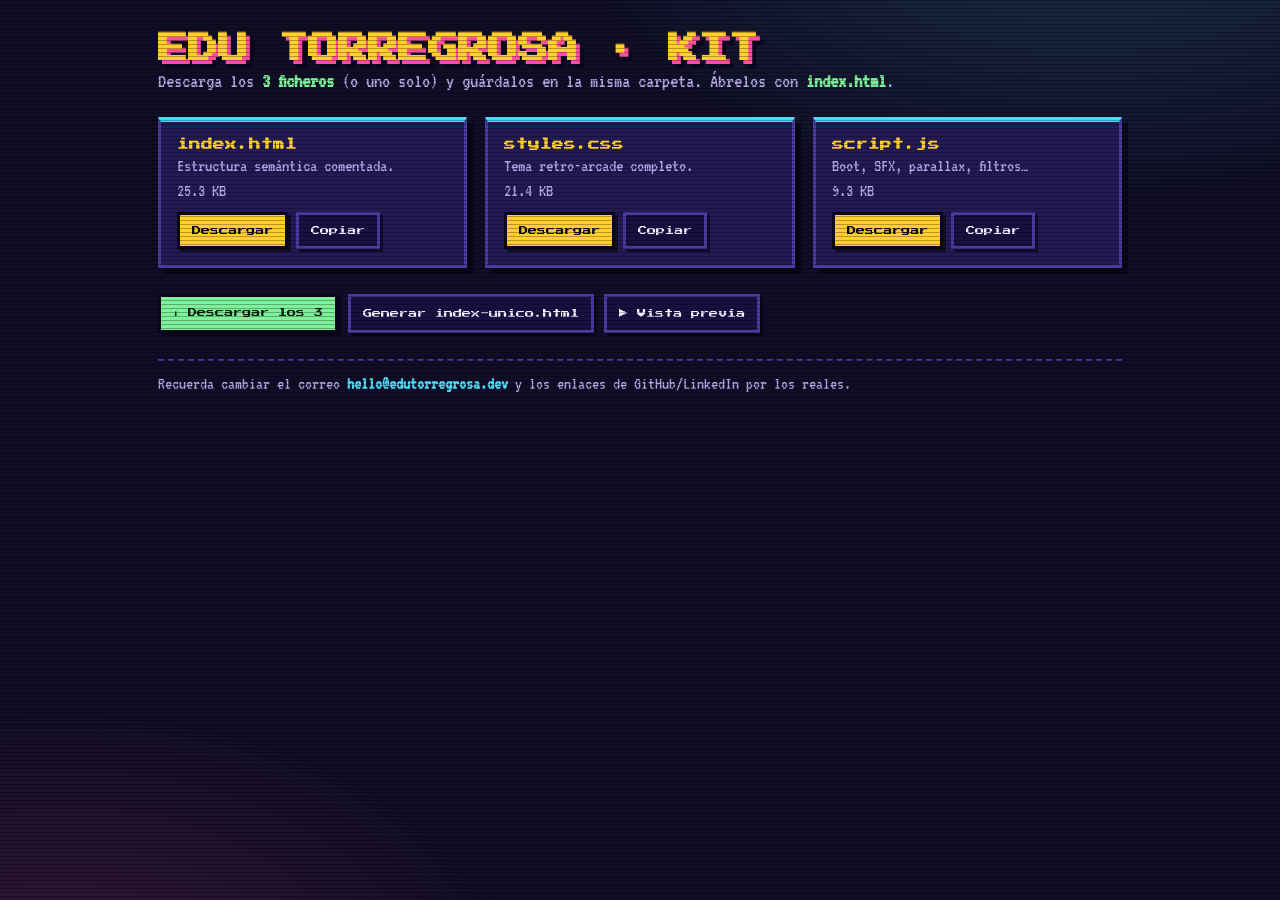
<file: descarga.html>
<!DOCTYPE html>
<html lang="es">
<head>
<meta charset="UTF-8">
<meta name="viewport" content="width=device-width, initial-scale=1">
<title>Edu Torregrosa · Kit de descarga</title>
<link rel="preconnect" href="https://fonts.googleapis.com">
<link rel="preconnect" href="https://fonts.gstatic.com" crossorigin>
<link href="https://fonts.googleapis.com/css2?family=Press+Start+2P&family=VT323&display=swap" rel="stylesheet">
<style>
  :root{--void:#100d26;--panel:#221a55;--line:#4a3ba0;--paper:#f3eeff;--dim:#b3a8e6;
    --sun:#ffcf2e;--lime:#7ef29a;--cyan:#4fd8f5;--magenta:#ff4f9c;--ink:#08061a;--sh:6px 6px 0 rgba(4,2,14,.6)}
  *{box-sizing:border-box}
  body{margin:0;font-family:"VT323",ui-monospace,monospace;font-size:1.3rem;color:var(--paper);background:var(--void);
    background-image:radial-gradient(900px 500px at 85% -10%,rgba(79,216,245,.18),transparent 60%),
    radial-gradient(800px 500px at 5% 110%,rgba(255,79,156,.16),transparent 60%);min-height:100vh}
  .crt{position:fixed;inset:0;pointer-events:none;z-index:9;
    background:repeating-linear-gradient(180deg,rgba(0,0,0,.28) 0 1px,transparent 1px 4px)}
  .wrap{max-width:1000px;margin:0 auto;padding:34px 18px 60px}
  h1{font-family:"Press Start 2P",monospace;font-size:clamp(1rem,4vw,1.9rem);color:var(--sun);margin:0 0 6px;
    text-shadow:4px 4px 0 var(--magenta),8px 8px 0 #0b0620}
  .sub{color:var(--dim);margin:0 0 26px}
  .sub b{color:var(--lime)}
  .grid{display:grid;grid-template-columns:repeat(auto-fit,minmax(260px,1fr));gap:18px}
  .card{background:var(--panel);border:3px solid var(--line);border-top:5px solid var(--cyan);padding:16px;box-shadow:var(--sh)}
  .card h3{font-family:"Press Start 2P",monospace;font-size:.72rem;color:var(--sun);margin:0 0 6px;word-break:break-all}
  .card p{margin:0 0 6px;color:var(--dim);font-size:1.15rem}
  .size{color:var(--lime)}
  .btns{display:flex;gap:8px;margin-top:12px;flex-wrap:wrap}
  .btn{font-family:"Press Start 2P",monospace;font-size:.58rem;padding:11px 12px;border:3px solid var(--ink);cursor:pointer;
    background:var(--sun);color:var(--ink);box-shadow:3px 3px 0 rgba(4,2,14,.6);transition:transform .1s steps(2),filter .2s}
  .btn:hover{transform:translate(-2px,-2px);filter:brightness(1.08)}
  .btn:active{transform:translate(2px,2px);box-shadow:1px 1px 0 rgba(4,2,14,.6)}
  .btn--ghost{background:#171142;color:var(--paper);border-color:var(--line)}
  .btn--lime{background:var(--lime);color:#08210f}
  .bar{margin:26px 0;display:flex;gap:10px;flex-wrap:wrap}
  .foot{margin-top:26px;color:var(--dim);border-top:2px dashed var(--line);padding-top:14px;font-size:1.1rem}
  .foot b{color:var(--cyan)}
  .toast{position:fixed;left:50%;bottom:26px;transform:translate(-50%,30px);background:var(--ink);border:3px solid var(--lime);
    color:var(--lime);padding:12px 16px;opacity:0;transition:.3s;pointer-events:none;font-family:"Press Start 2P",monospace;font-size:.55rem}
  .toast.show{opacity:1;transform:translate(-50%,0)}
  .modal{position:fixed;inset:0;background:rgba(4,2,14,.85);display:none;z-index:20;padding:14px}
  .modal.on{display:block}
  .modal iframe{width:100%;height:100%;border:3px solid var(--sun);background:#fff}
  .close{position:absolute;top:18px;right:22px;z-index:21}
</style>
</head>
<body>
<div class="crt"></div>
<div class="wrap">
  <h1>EDU TORREGROSA · KIT</h1>
  <p class="sub">Descarga los <b>3 ficheros</b> (o uno solo) y guárdalos en la misma carpeta. Ábrelos con <b>index.html</b>.</p>

  <div class="grid">
    <div class="card">
      <h3>index.html</h3>
      <p>Estructura semántica comentada.</p>
      <p class="size" data-size="index.html">— KB</p>
      <div class="btns">
        <button class="btn" data-dl="index.html">Descargar</button>
        <button class="btn btn--ghost" data-copy="index.html">Copiar</button>
      </div>
    </div>
    <div class="card">
      <h3>styles.css</h3>
      <p>Tema retro-arcade completo.</p>
      <p class="size" data-size="styles.css">— KB</p>
      <div class="btns">
        <button class="btn" data-dl="styles.css">Descargar</button>
        <button class="btn btn--ghost" data-copy="styles.css">Copiar</button>
      </div>
    </div>
    <div class="card">
      <h3>script.js</h3>
      <p>Boot, SFX, parallax, filtros…</p>
      <p class="size" data-size="script.js">— KB</p>
      <div class="btns">
        <button class="btn" data-dl="script.js">Descargar</button>
        <button class="btn btn--ghost" data-copy="script.js">Copiar</button>
      </div>
    </div>
  </div>

  <div class="bar">
    <button class="btn btn--lime" id="dlAll">⬇ Descargar los 3</button>
    <button class="btn btn--ghost" id="dlOne">Generar index-unico.html</button>
    <button class="btn btn--ghost" id="pv">▶ Vista previa</button>
  </div>

  <p class="foot">Recuerda cambiar el correo <b>hello@edutorregrosa.dev</b> y los enlaces de GitHub/LinkedIn por los reales.</p>
</div>

<div class="toast" id="toast"></div>

<div class="modal" id="modal">
  <button class="btn close" id="closePv">✕</button>
  <iframe id="frame" title="Vista previa"></iframe>
</div>

<!-- ============ CONTENIDO DE LOS FICHeros (texto crudo) ============ -->
<script type="text/plain" id="src-html">
<!DOCTYPE html>
<html lang="es">
<head>
  <meta charset="UTF-8">
  <meta name="viewport" content="width=device-width, initial-scale=1">
  <title>Edu Torregrosa · Player 1 — Videojuegos, Programación, IA y Crypto</title>
  <meta name="description" content="Portafolio retro-arcade de Edu Torregrosa, estudiante de 1º DAM en el IES Simarro: desarrollo de videojuegos, programación, criptomonedas e IA. Objetivo: desarrollador freelance.">
  <meta name="author" content="Edu Torregrosa">
  <meta name="theme-color" content="#14102e">
  <link rel="preconnect" href="https://fonts.googleapis.com">
  <link rel="preconnect" href="https://fonts.gstatic.com" crossorigin>
  <link href="https://fonts.googleapis.com/css2?family=Press+Start+2P&family=VT323&family=Space+Grotesk:wght@400;500;700&display=swap" rel="stylesheet">
  <link rel="stylesheet" href="styles.css">
</head>
<body class="is-booting">
  <div class="crt" aria-hidden="true">
    <span class="crt__scan"></span>
    <span class="crt__vig"></span>
    <span class="crt__noise"></span>
  </div>
  <div class="boot" id="boot" role="status" aria-live="polite">
    <p class="boot__logo">EDU<span>TV</span> <em>v1.0</em></p>
    <pre class="boot__log" id="bootLog"></pre>
    <div class="boot__bar" aria-hidden="true"><span id="bootBar"></span></div>
    <p class="boot__hint" id="bootHint">INSERTE MONEDA…</p>
  </div>
  <a class="skip" href="#sobre-mi">Saltar al contenido</a>
  <header class="hud" id="hud">
    <a class="hud__brand" href="#inicio" aria-label="Ir al inicio">
      <span class="hud__coin" aria-hidden="true"></span>
      EDU<b>TORREGROSA</b>
    </a>
    <nav class="hud__nav" aria-label="Navegación principal">
      <ul>
        <li><a href="#inicio"       class="nav-link">Inicio</a></li>
        <li><a href="#sobre-mi"     class="nav-link">Sobre&nbsp;mí</a></li>
        <li><a href="#quests"       class="nav-link">Misiones</a></li>
        <li><a href="#inventario"   class="nav-link">Inventario</a></li>
        <li><a href="#freelance"    class="nav-link">Freelance</a></li>
        <li><a href="#contacto"     class="nav-link">Contacto</a></li>
      </ul>
    </nav>
    <div class="hud__stats" aria-hidden="true">
      <span class="chip chip--lvl">LVL <b id="hudLvl">18</b></span>
      <span class="chip chip--coin">×<b id="hudCoins">000</b></span>
      <span class="chip chip--hp"><i class="hp"><b id="hudHp"></b></i></span>
    </div>
    <button class="hud__sfx" id="sfxBtn" aria-pressed="false">SFX OFF</button>
  </header>
  <main>
    <section class="title" id="inicio" aria-labelledby="title-h">
      <div class="title__marquee">
        <p class="title__press" aria-hidden="true">P1&nbsp;READY</p>
        <h1 class="title__word" id="title-h">
          <span class="title__line">EDU</span>
          <span class="title__line title__line--thin">TORREGROSA</span>
        </h1>
        <p class="title__phrase">
          <span class="vt">1º de DAM · IES Simarro ·</span>
          <b>Subiendo de nivel un commit a la vez.</b>
          Videojuegos, código, IA y cripto — sin continuaciones infinitas.
        </p>
        <div class="title__cta">
          <a class="btn btn--sun" href="#quests"><span class="btn__key">A</span> Ver misiones</a>
          <a class="btn btn--ghost" href="#contacto"><span class="btn__key">B</span> Escríbeme</a>
        </div>
        <p class="title__scroll vt">▼ scroll para continuar</p>
      </div>
      <aside class="card card--player" aria-label="Ficha rápida">
        <h2 class="card__head">PLAYER&nbsp;INFO</h2>
        <div class="card__body">
          <img src="https://picsum.photos/seed/edu-pixel-portrait-arcade/480/480" alt="Retrato pixelado de Edu Torregrosa" width="480" height="480">
          <dl class="specs">
            <dt>Clase</dt><dd>Desarrollador Jr.</dd>
            <dt>Gremio</dt><dd>IES Simarro · DAM</dd>
            <dt>Región</dt><dd>Xàbia, Alacant</dd>
            <dt>Armas</dt><dd>Unity · Java · Python · APIs IA</dd>
            <dt>Objetivo</dt><dd class="hl">Freelance 2026</dd>
          </dl>
        </div>
      </aside>
      <ul class="stat-strip" aria-label="Marcadores">
        <li><b class="num" data-count="7">0</b><span class="vt">proyectos activos</span></li>
        <li><b class="num" data-count="512">0</b><span class="vt">commits este año</span></li>
        <li><b class="num" data-count="12">0</b><span class="vt">cumbres subidas</span></li>
        <li><b class="num" data-count="60">0</b><span class="vt">juegos terminados</span></li>
      </ul>
      <div class="range" aria-hidden="true">
        <svg class="range__layer" data-depth="6"  viewBox="0 0 600 300" preserveAspectRatio="none"><path d="M0,220 60,140 110,190 180,100 250,175 320,120 400,200 470,130 540,195 600,150 600,300 0,300Z"/></svg>
        <svg class="range__layer" data-depth="14" viewBox="0 0 600 300" preserveAspectRatio="none"><path d="M0,250 70,170 140,225 220,130 300,215 380,150 450,230 520,165 600,235 600,300 0,300Z"/></svg>
        <svg class="range__layer" data-depth="26" viewBox="0 0 600 300" preserveAspectRatio="none"><path d="M0,285 90,215 170,265 260,190 350,260 440,205 520,270 600,225 600,300 0,300Z"/></svg>
        <div class="range__grid"></div>
      </div>
    </section>
    <section class="stage stage--about" id="sobre-mi" aria-labelledby="about-h">
      <header class="stage__head">
        <p class="kicker vt">STAGE 01 — PERFIL</p>
        <h2 class="stage__title" data-scramble>Sobre mí</h2>
        <p class="stage__sub vt">Quién es el jugador detrás del mando</p>
      </header>
      <div class="about">
        <article class="dialog" data-reveal>
          <p class="dialog__who"><b>EDU</b> <span class="vt">— PLAYER 1</span></p>
          <p class="dialog__text" data-typewriter="De Xàbia, 19 años, estudiante de 1º de DAM en el IES Simarro. Empecé haciendo mods para que mis amigos jugaran y acabé montando pipelines, bots y modelos. Me obsesiona la parte en la que el código se convierte en algo que se puede tocar: un salto que funciona, un enemigo que aprende, una interfaz que responde. Ahora mismo estoy construyendo mi camino como desarrollador freelance, con la vista puesta en videojuegos e integración de IA. Y cuando suelto el mando, me voy a la montaña: el silencio de un sendero a las 7 de la mañana recarga la barra de vida mejor que cualquier café."></p>
          <p class="dialog__prompt vt" aria-hidden="true">▼</p>
        </article>
        <div class="xp" data-reveal>
          <h3 class="block-title">XP de habilidades</h3>
          <ul class="xp__list">
            <li><span class="xp__name">Python</span>          <i class="bar"><b style="--xp:82%"></b></i><span class="xp__val vt">82</span></li>
            <li><span class="xp__name">Java&nbsp;·&nbsp;DAM</span><i class="bar"><b style="--xp:74%"></b></i><span class="xp__val vt">74</span></li>
            <li><span class="xp__name">JavaScript&nbsp;/&nbsp;Web</span><i class="bar"><b style="--xp:70%"></b></i><span class="xp__val vt">70</span></li>
            <li><span class="xp__name">Unity&nbsp;/&nbsp;C#</span><i class="bar"><b style="--xp:66%"></b></i><span class="xp__val vt">66</span></li>
            <li><span class="xp__name">IA&nbsp;/&nbsp;LLMs</span><i class="bar"><b style="--xp:58%"></b></i><span class="xp__val vt">58</span></li>
            <li><span class="xp__name">Blockchain</span>      <i class="bar"><b style="--xp:44%"></b></i><span class="xp__val vt">44</span></li>
          </ul>
        </div>
      </div>
      <section class="select" aria-labelledby="select-h" data-reveal>
        <h3 class="block-title" id="select-h">Select stage · trayectoria</h3>
        <ol class="select__track" tabindex="0" aria-label="Línea temporal">
          <li class="select__node"><span class="vt">2019</span><h4>Primer mod</h4><p>Tocaba parámetros de juegos ajenos hasta entender por qué funcionaban.</p></li>
          <li class="select__node"><span class="vt">2021</span><h4>Game Jam</h4><p>Mi primer prototipo completo en 48 horas. Dormí poco, aprendí muchísimo.</p></li>
          <li class="select__node"><span class="vt">2023</span><h4>Bots &amp; crypto</h4><p>Automatizaciones en Python y un tracker de cartera para dejar de mirar el móvil.</p></li>
          <li class="select__node is-now"><span class="vt">2025</span><h4>1º DAM</h4><p>IES Simarro. Bases sólidas de programación, estructuras de datos y despliegue.</p></li>
          <li class="select__node is-next"><span class="vt">2026</span><h4>Freelance</h4><p>Prototipos, bots y features de IA para estudios pequeños y gente con prisa.</p></li>
        </ol>
      </section>
    </section>
    <section class="stage stage--quests" id="quests" aria-labelledby="quests-h">
      <header class="stage__head">
        <p class="kicker vt">STAGE 02 — REGISTRO DE MISIONES</p>
        <h2 class="stage__title" data-scramble>Lo que he hecho</h2>
        <p class="stage__sub vt">Filtrar por clase de misión · <span id="questCount">7</span> misiones en el registro</p>
      </header>
      <div class="quests">
        <aside class="quests__aside">
          <div class="filter" role="group" aria-label="Filtrar misiones">
            <button class="filter__btn is-on" data-filter="all">Todas</button>
            <button class="filter__btn" data-filter="juego">Videojuegos</button>
            <button class="filter__btn" data-filter="code">Programación</button>
            <button class="filter__btn" data-filter="crypto">Cripto</button>
            <button class="filter__btn" data-filter="ia">IA</button>
          </div>
          <div class="legend">
            <h3 class="vt">Dificultad</h3>
            <p><span class="stars">★★☆☆☆</span> misión de práctica</p>
            <p><span class="stars">★★★☆☆</span> entrega de ciclo</p>
            <p><span class="stars">★★★★☆</span> proyecto personal</p>
            <p><span class="stars">★★★★★</span> me costó noches</p>
          </div>
          <p class="quests__note vt">Todo el código está en mi GitHub. Si ves algo raro, dime — prefiero un bug report a un cumplido.</p>
        </aside>
        <div class="quests__list" id="questsList">
          <article class="quest" data-cat="juego" data-reveal>
            <figure class="quest__media"><img src="https://picsum.photos/seed/pixel-platformer-cave-game/800/500" alt="Captura de un plataformas 2D en una cueva pixelada" width="800" height="500"></figure>
            <div class="quest__body">
              <p class="quest__tag">MISIÓN 01 · VIDEOJUEGOS</p>
              <h3 class="quest__name">Caverna de Píxel</h3>
              <p class="quest__meta"><span class="stars">★★★★☆</span><span>Unity · C#</span><span class="badge badge--done">Completada</span></p>
              <p class="quest__desc">Plataformas 2D con física de doble salto, enemigos con máquina de estados y tres niveles. Generación de mapa por semilla para que cada partida cambie. Se presentó a la Game Jam del centro y quedó segunda.</p>
              <ul class="tags"><li>C#</li><li>Unity</li><li>Tiled</li><li>State&nbsp;Machine</li></ul>
              <a class="link-arrow" href="#contacto">Pedir la build <span aria-hidden="true">→</span></a>
            </div>
          </article>
          <article class="quest" data-cat="juego" data-reveal>
            <figure class="quest__media"><img src="https://picsum.photos/seed/retade-arcade-cabinet-neon/800/500" alt="Máquina recreativa con pantalla iluminada" width="800" height="500"></figure>
            <div class="quest__body">
              <p class="quest__tag">MISIÓN 02 · VIDEOJUEGOS</p>
              <h3 class="quest__name">Arcade Rescate</h3>
              <p class="quest__meta"><span class="stars">★★★☆☆</span><span>raylib · C</span><span class="badge badge--wip">En curso</span></p>
              <p class="quest__desc">Remake de un matamarcianos de los 90 con render propio: sprites en rejilla, partículas y screen shake. Objetivo de la misión: 60 FPS estables en un portátil de 2015.</p>
              <ul class="tags"><li>C</li><li>raylib</li><li>Pixel&nbsp;Art</li><li>Chiptune</li></ul>
              <a class="link-arrow" href="#contacto">Ver el proceso <span aria-hidden="true">→</span></a>
            </div>
          </article>
          <article class="quest" data-cat="code" data-reveal>
            <figure class="quest__media"><img src="https://picsum.photos/seed/java-desktop-inventory-app/800/500" alt="Interfaz de una aplicación de escritorio con tablas" width="800" height="500"></figure>
            <div class="quest__body">
              <p class="quest__tag">MISIÓN 03 · PROGRAMACIÓN</p>
              <h3 class="quest__name">Gestor Simarro</h3>
              <p class="quest__meta"><span class="stars">★★★☆☆</span><span>Java · MySQL · JDBC</span><span class="badge badge--done">Completada</span></p>
              <p class="quest__desc">Aplicación de escritorio para gestionar el préstamo de material del ciclo: alta de equipos, incidencias y exportación a CSV. Capas, DAO y base de datos normalizada. Primera vez que diseño yo el esquema.</p>
              <ul class="tags"><li>Java</li><li>MySQL</li><li>JavaFX</li><li>UML</li></ul>
              <a class="link-arrow" href="#contacto">Ver el repositorio <span aria-hidden="true">→</span></a>
            </div>
          </article>
          <article class="quest" data-cat="crypto code" data-reveal>
            <figure class="quest__media"><img src="https://picsum.photos/seed/crypto-terminal-candles-green/800/500" alt="Gráfico de velas en una terminal oscura" width="800" height="500"></figure>
            <div class="quest__body">
              <p class="quest__tag">MISIÓN 04 · CRIPTO + CÓDIGO</p>
              <h3 class="quest__name">Wallet Watch</h3>
              <p class="quest__meta"><span class="stars">★★★★☆</span><span>Python · websockets</span><span class="badge badge--done">Completada</span></p>
              <p class="quest__desc">Monitor de cartera con alertas por Telegram: PnL en vivo, avisos de movimiento anormal y un histórico en SQLite. Aprendí a consumir APIs REST y websocket, y sobre todo a no fiarme de ningún dato sin validarlo.</p>
              <ul class="tags"><li>Python</li><li>REST</li><li>WebSocket</li><li>SQLite</li></ul>
              <a class="link-arrow" href="#contacto">Cómo funciona <span aria-hidden="true">→</span></a>
            </div>
          </article>
          <article class="quest" data-cat="crypto" data-reveal>
            <figure class="quest__media"><img src="https://picsum.photos/seed/blockchain-smart-contract-solidity/800/500" alt="Código de un contrato inteligente" width="800" height="500"></figure>
            <div class="quest__body">
              <p class="quest__tag">MISIÓN 05 · CRIPTO</p>
              <h3 class="quest__name">Contrato de bolsillo</h3>
              <p class="quest__meta"><span class="stars">★★☆☆☆</span><span>Solidity · testnet</span><span class="badge badge--wip">En curso</span></p>
              <p class="quest__desc">Contrato de depósito con liberación por fechas, probado en testnet y con tests en Foundry. Nada que desplegar en mainnet todavía: es mi forma de entender de verdad qué pasa cuando el código no se puede parchear.</p>
              <ul class="tags"><li>Solidity</li><li>Foundry</li><li>Testnet</li></ul>
              <a class="link-arrow" href="#contacto">Aprendiendo en abierto <span aria-hidden="true">→</span></a>
            </div>
          </article>
          <article class="quest" data-cat="ia" data-reveal>
            <figure class="quest__media"><img src="https://picsum.photos/seed/ai-classroom-assistant-chatbot/800/500" alt="Ventana de chat de un asistente con IA" width="800" height="500"></figure>
            <div class="quest__body">
              <p class="quest__tag">MISIÓN 06 · IA</p>
              <h3 class="quest__name">Tutor de Aula</h3>
              <p class="quest__meta"><span class="stars">★★★★★</span><span>RAG · Python · API LLM</span><span class="badge badge--done">Completada</span></p>
              <p class="quest__desc">Asistente que responde con la documentación del ciclo: troceo los PDF, incrusto, busco por similitud y devuelvo la fuente. El 80&nbsp;% del trabajo fue la parte aburrida —limpiar texto y evaluar respuestas— y ahí estuvo la gracia.</p>
              <ul class="tags"><li>RAG</li><li>Embeddings</li><li>FastAPI</li><li>Chroma</li></ul>
              <a class="link-arrow" href="#contacto">Probar demo <span aria-hidden="true">→</span></a>
            </div>
          </article>
          <article class="quest" data-cat="ia code" data-reveal>
            <figure class="quest__media"><img src="https://picsum.photos/seed/neural-network-training-graphs/800/500" alt="Gráficas de entrenamiento de una red neuronal" width="800" height="500"></figure>
            <div class="quest__body">
              <p class="quest__tag">MISIÓN 07 · IA + CÓDIGO</p>
              <h3 class="quest__name">Pixel or Not</h3>
              <p class="quest__meta"><span class="stars">★★★☆☆</span><span>PyTorch · 91&nbsp;% acierto</span><span class="badge badge--done">Completada</span></p>
              <p class="quest__desc">Clasificador que distingue arte pixelado real de un filtro mal puesto. Red pequeña, dataset propio de 4.200 imágenes y aumento de datos. Se usa dentro del remake Arcade Rescate para elegir sprites.</p>
              <ul class="tags"><li>PyTorch</li><li>Dataset</li><li>ONNX</li></ul>
              <a class="link-arrow" href="#contacto">Ver el dataset <span aria-hidden="true">→</span></a>
            </div>
          </article>
        </div>
      </div>
    </section>
    <section class="stage stage--bag" id="inventario" aria-labelledby="bag-h">
      <header class="stage__head">
        <p class="kicker vt">STAGE 03 — INVENTARIO</p>
        <h2 class="stage__title" data-scramble>Me gusta</h2>
        <p class="stage__sub vt">Objetos equipados fuera del teclado</p>
      </header>
      <div class="bag">
        <figure class="postcard postcard--a" data-reveal>
          <img src="https://picsum.photos/seed/montgo-mountain-trail-sunrise/700/520" alt="Sendero de montaña al amanecer" width="700" height="520">
          <figcaption><b>La montaña</b><span class="vt">Senderos del Montgó y la Cumbre del Sol antes de que salga el sol. Mochila, agua y cero notificaciones.</span></figcaption>
        </figure>
        <figure class="postcard postcard--b" data-reveal>
          <img src="https://picsum.photos/seed/hiking-boots-summit-cross/700/520" alt="Botas de senderismo en una cima" width="700" height="520">
          <figcaption><b>Cimas y mapas</b><span class="vt">12 subidas registradas. Objetivo del año: Puig Campana en invierno.</span></figcaption>
        </figure>
        <figure class="postcard postcard--c" data-reveal>
          <img src="https://picsum.photos/seed/retro-console-cartridge-shelf/700/520" alt="Estantería con consolas y cartuchos retro" width="700" height="520">
          <figcaption><b>Videojuegos</b><span class="vt">De los cartuchos de mi padre a los indies de ahora. 60 juegos terminados y una lista de pendientes que asusta.</span></figcaption>
        </figure>
        <figure class="postcard postcard--d" data-reveal>
          <img src="https://picsum.photos/seed/pixel-controller-gamepad-desk/700/520" alt="Mando de videojuego sobre un escritorio" width="700" height="520">
          <figcaption><b>Diseño de juegos</b><span class="vt">Lo que me gusta no es jugar: es entender por qué un salto se siente bien.</span></figcaption>
        </figure>
        <figure class="postcard postcard--e" data-reveal>
          <img src="https://picsum.photos/seed/open-source-code-terminal-night/700/520" alt="Editor de código de noche" width="700" height="520">
          <figcaption><b>Código abierto</b><span class="vt">Leer repos ajenos es mi forma de estudiar. Y de robar ideas, honestamente.</span></figcaption>
        </figure>
        <div class="trophies" data-reveal>
          <h3 class="block-title">Trofeos desbloqueados</h3>
          <ul>
            <li class="trophy"><span aria-hidden="true">🏅</span> 2º puesto Game Jam Simarro</li>
            <li class="trophy"><span aria-hidden="true">⚡</span> Primer deploy a producción</li>
            <li class="trophy"><span aria-hidden="true">🤖</span> Bot en activo desde hace 6 meses</li>
            <li class="trophy"><span aria-hidden="true">🧠</span> Curso de IA aplicada terminado</li>
            <li class="trophy"><span aria-hidden="true">🥾</span> 12 cumbres con GPS guardado</li>
            <li class="trophy is-locked"><span aria-hidden="true">🔒</span> Contrato freelance (próximo)</li>
          </ul>
        </div>
      </div>
    </section>
    <section class="stage stage--shop" id="freelance" aria-labelledby="shop-h">
      <header class="stage__head">
        <p class="kicker vt">STAGE 04 — TIENDA</p>
        <h2 class="stage__title" data-scramble>Modo freelance</h2>
        <p class="stage__sub vt">Lo que quiero ser: desarrollador por cuenta propia, con criterio y sin humo</p>
      </header>
      <div class="shop">
        <div class="shop__intro" data-reveal>
          <p>Estudio de día y construyo de noche. Busco trabajos pequeños y reales: un prototipo que haya que terminar, un bot que deje de hacerme falta a mí, una feature de IA que alguien no sabe por dónde coger. Entrego código legible, plazos escritos y una demo que se pueda tocar.</p>
          <p class="vt hl">Estado del servidor: <b>abiendo agenda para 2026</b>.</p>
        </div>
        <ul class="shop__list">
          <li class="row" data-reveal>
            <span class="row__ico" aria-hidden="true">🎮</span>
            <div><h3>Prototipos y videojuegos</h3><p class="vt">Gameplay 2D en Unity o raylib, hasta vertical slice presentable.</p></div>
            <span class="row__price">desde<b>250&nbsp;€</b></span>
            <a class="row__buy" href="mailto:hello@edutorregrosa.dev?subject=Misi%C3%B3n%3A%20videojuego">Contratar</a>
          </li>
          <li class="row" data-reveal>
            <span class="row__ico" aria-hidden="true">🐍</span>
            <div><h3>Bots y automatización</h3><p class="vt">Scripts en Python, scrapers, alertas a Telegram, tareas programadas.</p></div>
            <span class="row__price">desde<b>120&nbsp;€</b></span>
            <a class="row__buy" href="mailto:hello@edutorregrosa.dev?subject=Misi%C3%B3n%3A%20bot">Contratar</a>
          </li>
          <li class="row" data-reveal>
            <span class="row__ico" aria-hidden="true">🧠</span>
            <div><h3>IA integrada</h3><p class="vt">Chatbots con RAG, resúmenes, clasificación y conexión a APIs de modelos.</p></div>
            <span class="row__price">desde<b>300&nbsp;€</b></span>
            <a class="row__buy" href="mailto:hello@edutorregrosa.dev?subject=Misi%C3%B3n%3A%20IA">Contratar</a>
          </li>
          <li class="row" data-reveal>
            <span class="row__ico" aria-hidden="true">🕹️</span>
            <div><h3>Web y mantenimiento</h3><p class="vt">HTML/CSS/JS puro, sin frameworks inflados, con hosting y copias de seguridad.</p></div>
            <span class="row__price">desde<b>180&nbsp;€</b></span>
            <a class="row__buy" href="mailto:hello@edutorregrosa.dev?subject=Misi%C3%B3n%3A%20web">Contratar</a>
          </li>
        </ul>
      </div>
    </section>
  </main>
  <footer class="save" id="contacto" aria-labelledby="save-h">
    <div class="save__inner">
      <header class="save__head">
        <p class="kicker vt">SAVE POINT — GUARDAR PARTIDA</p>
        <h2 id="save-h" data-scramble>Hablemos</h2>
        <p>Respuesta en menos de 24 h. Sin plantillas, sin embudo de ventas.</p>
      </header>
      <form class="console" id="mailForm" novalidate>
        <label for="fName"><span class="vt">01</span> Tu nombre</label>
        <input id="fName" name="name" type="text" placeholder="Player 2…" autocomplete="name" required>
        <label for="fMail"><span class="vt">02</span> Correo</label>
        <input id="fMail" name="mail" type="email" placeholder="tu@correo.com" autocomplete="email" required>
        <label for="fMsg"><span class="vt">03</span> La misión</label>
        <textarea id="fMsg" name="msg" rows="4" placeholder="Qué hay que construir, cuándo y con qué presupuesto…" required></textarea>
        <button class="btn btn--lime" type="submit"><span class="btn__key">↵</span> Redactar correo</button>
        <p class="console__status vt" id="formStatus" role="status">Esperando entrada…</p>
      </form>
      <ul class="links">
        <li><span class="vt">Email</span><a href="mailto:hello@edutorregrosa.dev">hello@edutorregrosa.dev</a></li>
        <li><span class="vt">GitHub</span><a href="https://github.com/" target="_blank" rel="noopener">github.com/edutorregrosa</a></li>
        <li><span class="vt">LinkedIn</span><a href="https://www.linkedin.com/" target="_blank" rel="noopener">/in/edutorregrosa</a></li>
        <li><span class="vt">Ubicación</span><span>Xàbia · Alicante · España</span></li>
      </ul>
      <div class="save__foot">
        <p>© <span id="year">2025</span> Edu Torregrosa · 1º DAM · IES Simarro</p>
        <p class="vt">Hecho a mano con HTML, CSS y JS. Truco Konami incluido: ↑ ↑ ↓ ↓ ← → ← → B A</p>
      </div>
    </div>
  </footer>
  <button class="top" id="topBtn" aria-label="Volver arriba">▲</button>
  <p class="toast" id="toast" role="status" aria-live="polite"></p>
  <script src="script.js">@@ENDSCRIPT@@
</body>
</html>
</script>

<script type="text/plain" id="src-css">
:root{
  --void:#100d26;--night:#181340;--panel:#221a55;--panel2:#2c2170;--ink:#08061a;--line:#4a3ba0;
  --paper:#f3eeff;--dim:#b3a8e6;--sun:#ffcf2e;--lime:#7ef29a;--cyan:#4fd8f5;--magenta:#ff4f9c;--orange:#ff8a3d;
  --shadow:6px 6px 0 rgba(4,2,14,.65);--px:5px;--wrap:1180px;--hud-h:62px;
  --f-disp:"Press Start 2P", system-ui, monospace;--f-term:"VT323", ui-monospace, monospace;--f-body:"Space Grotesk", system-ui, sans-serif;
}
*,*::before,*::after{box-sizing:border-box}
html{scroll-behavior:smooth;scroll-padding-top:calc(var(--hud-h) + 18px)}
body{margin:0;font-family:var(--f-body);font-size:1.03rem;line-height:1.72;color:var(--paper);background:var(--void);overflow-x:hidden}
body.is-booting{overflow:hidden;height:100vh}
img{display:block;max-width:100%;height:auto}
a{color:var(--cyan);text-decoration:none}
ul,ol{list-style:none;margin:0;padding:0}
button,input,textarea{font:inherit;color:inherit}
body::before{content:"";position:fixed;inset:0;z-index:-2;background:radial-gradient(1100px 620px at 82% -12%,rgba(79,216,245,.20),transparent 62%),radial-gradient(900px 560px at 8% 108%,rgba(255,79,156,.18),transparent 60%),linear-gradient(180deg,#151038 0%,#100d26 45%,#0c0a1e 100%)}
body::after{content:"";position:fixed;inset:0;z-index:-1;pointer-events:none;background-image:linear-gradient(rgba(255,255,255,.045) 1px,transparent 1px),linear-gradient(90deg,rgba(255,255,255,.045) 1px,transparent 1px),radial-gradient(rgba(255,255,255,.42) 1px,transparent 1px);background-size:44px 44px,44px 44px,120px 120px;background-position:0 0,0 0,18px 26px;-webkit-mask-image:linear-gradient(180deg,#000 0 40%,transparent 92%);mask-image:linear-gradient(180deg,#000 0 40%,transparent 92%);animation:drift 24s linear infinite}
@keyframes drift{to{background-position:44px 44px,44px 44px,138px 146px}}
h1,h2,h3,h4{font-family:var(--f-disp);font-weight:400;line-height:1.35;margin:0;letter-spacing:.5px}
.vt{font-family:var(--f-term);font-size:1.28rem;line-height:1.5;letter-spacing:.4px;color:var(--dim)}
.hl{color:var(--sun)}
.kicker{font-family:var(--f-term);font-size:1.15rem;letter-spacing:2.6px;color:var(--cyan);margin:0 0 10px}
.stars{color:var(--sun);letter-spacing:2px}
.skip{position:absolute;left:-999px;top:0;background:var(--sun);color:var(--ink);padding:10px 16px;z-index:99}
.skip:focus{left:12px;top:12px}
.crt{position:fixed;inset:0;z-index:60;pointer-events:none}
.crt__scan{position:absolute;inset:0;background:repeating-linear-gradient(180deg,rgba(0,0,0,.34) 0 1px,transparent 1px 4px);opacity:.55;mix-blend-mode:multiply}
.crt__vig{position:absolute;inset:0;background:radial-gradient(120% 100% at 50% 45%,transparent 52%,rgba(3,1,12,.72) 100%)}
.crt__noise{position:absolute;inset:-20%;opacity:.05;background-image:url("data:image/svg+xml,%3Csvg xmlns='http://www.w3.org/2000/svg' width='140' height='140'%3E%3Cfilter id='n'%3E%3CfeTurbulence type='fractalNoise' baseFrequency='.85' numOctaves='3'/%3E%3C/filter%3E%3Crect width='140' height='140' filter='url(%23n)'/%3E%3C/svg%3E");animation:grain 1.1s steps(3) infinite}
@keyframes grain{0%{transform:translate(0,0)}33%{transform:translate(-2%,1%)}66%{transform:translate(2%,-1%)}100%{transform:translate(0,0)}}
.boot{position:fixed;inset:0;z-index:90;display:grid;place-content:center;justify-items:center;gap:14px;background:#07051a;text-align:center;padding:24px;transition:opacity .5s ease,visibility .5s}
.boot.gone{opacity:0;visibility:hidden}
.boot__logo{font-family:var(--f-disp);font-size:1.5rem;color:var(--sun);margin:0}
.boot__logo span{color:var(--magenta)}
.boot__logo em{font-family:var(--f-term);font-size:1rem;color:var(--dim);font-style:normal}
.boot__log{font-family:var(--f-term);font-size:1.15rem;color:var(--lime);min-height:6.2em;text-align:left;width:min(460px,90vw);margin:0;white-space:pre-wrap}
.boot__bar{width:min(460px,90vw);height:14px;border:3px solid var(--line);padding:2px;background:#0b0820}
.boot__bar span{display:block;height:100%;width:0;background:var(--sun);transition:width .18s linear}
.boot__hint{font-family:var(--f-term);font-size:1.2rem;color:var(--dim);letter-spacing:3px}
.hud{position:fixed;top:0;left:0;right:0;height:var(--hud-h);z-index:50;display:flex;align-items:center;gap:18px;padding:0 clamp(12px,3vw,26px);background:linear-gradient(180deg,#1c1547,#161036);border-bottom:3px solid var(--sun);box-shadow:0 6px 0 rgba(4,2,14,.5)}
.hud__brand{font-family:var(--f-disp);font-size:.72rem;color:var(--paper);display:flex;align-items:center;gap:9px;letter-spacing:1px}
.hud__brand b{color:var(--sun)}
.hud__coin{width:13px;height:13px;background:var(--sun);border-radius:50%;box-shadow:inset -3px 0 0 #d9a900;animation:spin 1.6s steps(6) infinite}
@keyframes spin{50%{transform:scaleX(.25)}}
.hud__nav{margin-left:auto}
.hud__nav ul{display:flex;gap:4px;flex-wrap:wrap}
.hud__nav a{font-family:var(--f-disp);font-size:.56rem;letter-spacing:.6px;color:var(--dim);padding:9px 10px;display:block;border:2px solid transparent;transition:color .18s,background .18s,border-color .18s}
.hud__nav a:hover{color:var(--sun);background:#2a1f6b}
.hud__nav a.is-active{color:var(--ink);background:var(--sun);border-color:#fff6c9}
.hud__stats{display:flex;align-items:center;gap:8px}
.chip{font-family:var(--f-term);font-size:1.15rem;color:var(--paper);border:2px solid var(--line);padding:1px 8px;background:#0e0b28}
.chip b{color:var(--sun)}
.chip--hp .hp{display:inline-block;width:52px;height:9px;border:2px solid var(--line);background:#0b0820;vertical-align:middle}
.chip--hp .hp b{display:block;height:100%;width:0;background:linear-gradient(90deg,var(--magenta),var(--lime));transition:width .5s ease}
.hud__sfx{font-family:var(--f-disp);font-size:.55rem;padding:8px 9px;background:#0e0b28;color:var(--cyan);border:2px solid var(--line);cursor:pointer}
.hud__sfx[aria-pressed="true"]{background:var(--cyan);color:var(--ink)}
.title{position:relative;min-height:100svh;padding:calc(var(--hud-h) + 40px) clamp(16px,4vw,40px) 40px;display:grid;grid-template-columns:minmax(0,1.35fr) minmax(280px,.65fr);grid-template-areas:"marquee player" "strip strip";gap:clamp(18px,3vw,40px);align-items:center;overflow:hidden}
.title__marquee{grid-area:marquee;position:relative;z-index:3}
.title__press{font-family:var(--f-disp);font-size:.62rem;color:var(--lime);letter-spacing:4px;margin:0 0 18px;animation:blink 1.1s steps(2) infinite}
@keyframes blink{50%{opacity:.15}}
.title__word{margin:0 0 22px}
.title__line{display:block;font-family:var(--f-disp);line-height:.98;color:var(--sun);font-size:clamp(2.6rem,10vw,6.4rem);text-shadow:4px 4px 0 var(--magenta),8px 8px 0 #0b0620,-2px -2px 0 var(--cyan)}
.title__line--thin{font-size:clamp(1.15rem,4.4vw,2.6rem);color:var(--paper);text-shadow:3px 3px 0 #0b0620;margin-top:.35em;letter-spacing:2px}
.title__phrase{max-width:56ch;font-size:1.12rem;color:#ded6ff;margin:0 0 26px;border-left:4px solid var(--magenta);padding-left:16px}
.title__phrase b{color:var(--lime);font-weight:700}
.title__cta{display:flex;gap:14px;flex-wrap:wrap}
.title__scroll{grid-area:strip;justify-self:center;color:var(--cyan);letter-spacing:3px;animation:bob 1.8s ease-in-out infinite}
@keyframes bob{50%{transform:translateY(7px)}}
.btn{font-family:var(--f-disp);font-size:.66rem;letter-spacing:1px;display:inline-flex;align-items:center;gap:10px;padding:15px 20px;border:3px solid var(--ink);box-shadow:var(--shadow);cursor:pointer;background:var(--sun);color:var(--ink);transition:transform .12s steps(2),box-shadow .12s,filter .2s}
.btn--sun{background:var(--sun);color:#2a1c00}
.btn--lime{background:var(--lime);color:#08210f}
.btn--ghost{background:#171142;color:var(--paper);border-color:var(--line)}
.btn:hover{transform:translate(-2px,-2px);box-shadow:9px 9px 0 rgba(4,2,14,.7);filter:brightness(1.08)}
.btn:active{transform:translate(3px,3px);box-shadow:2px 2px 0 rgba(4,2,14,.7)}
.btn__key{font-family:var(--f-term);font-size:1.1rem;border:2px solid currentColor;padding:0 6px;line-height:1.2}
.card--player{grid-area:player;z-index:3;position:relative}
.card{background:var(--panel);border:3px solid var(--sun);box-shadow:var(--shadow)}
.card__head{font-size:.62rem;background:var(--sun);color:var(--ink);padding:9px 12px;letter-spacing:2px}
.card__body{padding:14px;display:grid;grid-template-columns:auto minmax(0,1fr);gap:14px;align-items:start}
.card__body img{width:112px;height:112px;object-fit:cover;border:3px solid var(--ink);image-rendering:pixelated;filter:saturate(1.15) contrast(1.08);animation:kb 14s ease-in-out infinite alternate}
@keyframes kb{from{transform:scale(1)}to{transform:scale(1.14) translate(-2%,-3%)}}
.specs{margin:0;display:grid;grid-template-columns:auto 1fr;gap:4px 10px;font-size:.94rem}
.specs dt{font-family:var(--f-term);font-size:1.1rem;color:var(--cyan)}
.specs dd{margin:0;color:var(--paper)}
.stat-strip{grid-area:strip;display:flex;flex-wrap:wrap;gap:10px;justify-content:space-between;z-index:3;position:relative}
.stat-strip li{flex:1 1 190px;background:#171142ee;border:3px solid var(--line);border-top:4px solid var(--cyan);padding:12px 14px;box-shadow:4px 4px 0 rgba(4,2,14,.5)}
.stat-strip b{display:block;font-family:var(--f-disp);font-size:1.35rem;color:var(--sun)}
.stat-strip span{display:block;color:var(--dim)}
.range{position:absolute;left:0;right:0;bottom:0;height:min(52vh,420px);z-index:1;pointer-events:none}
.range__layer{position:absolute;left:-4%;bottom:0;width:108%;height:100%;will-change:transform}
.range__layer:nth-child(1){fill:#2b1f6b;opacity:.9}
.range__layer:nth-child(2){fill:#22185a}
.range__layer:nth-child(3){fill:#150f3c}
.range__grid{position:absolute;inset:auto 0 0 0;height:44%;background:repeating-linear-gradient(90deg,rgba(255,79,156,.35) 0 2px,transparent 2px 60px),repeating-linear-gradient(0deg,rgba(255,79,156,.28) 0 2px,transparent 2px 34px);transform:perspective(320px) rotateX(64deg);transform-origin:bottom;opacity:.5}
.stage{max-width:var(--wrap);margin:0 auto;padding:clamp(70px,10vw,120px) clamp(16px,4vw,26px)}
.stage__head{margin-bottom:clamp(28px,4vw,46px);position:relative}
.stage__title{font-size:clamp(1.4rem,4.6vw,2.5rem);color:var(--paper);text-shadow:4px 4px 0 #0b0620}
.stage__title::after{content:"_";color:var(--sun);animation:blink 1s steps(2) infinite}
.stage__sub{margin:12px 0 0}
.block-title{font-size:.78rem;color:var(--sun);letter-spacing:1.5px;margin:0 0 16px;padding-bottom:10px;border-bottom:3px dashed var(--line)}
.about{display:grid;grid-template-columns:minmax(0,1.5fr) minmax(260px,1fr);gap:clamp(20px,3vw,34px);align-items:start}
.dialog{background:var(--panel);border:3px solid var(--cyan);box-shadow:var(--shadow);padding:20px 22px 30px;position:relative}
.dialog::before,.dialog::after{content:"";position:absolute;width:10px;height:10px;background:var(--cyan)}
.dialog::before{top:8px;left:8px}
.dialog::after{bottom:8px;right:8px}
.dialog__who{margin:0 0 10px;font-family:var(--f-disp);font-size:.62rem;color:var(--lime);letter-spacing:1px}
.dialog__text{margin:0;font-size:1.06rem;min-height:9.5em}
.dialog__prompt{position:absolute;right:16px;bottom:6px;color:var(--sun);animation:bob 1.4s infinite}
.xp{background:#150f3c;border:3px solid var(--line);padding:18px;box-shadow:var(--shadow)}
.xp__list li{display:grid;grid-template-columns:1fr auto;gap:4px 10px;align-items:center;padding:9px 0;border-bottom:1px solid #2e2570}
.xp__list li:last-child{border:0}
.xp__name{font-family:var(--f-term);font-size:1.22rem;color:var(--paper)}
.xp__val{color:var(--lime)}
.bar{grid-column:1/-1;height:12px;background:#0b0820;border:2px solid var(--line);display:block}
.bar b{display:block;height:100%;width:0;background:repeating-linear-gradient(90deg,var(--lime) 0 6px,#57c978 6px 10px);transition:width 1.2s cubic-bezier(.2,.8,.2,1)}
.is-in .bar b{width:var(--xp)}
.select{margin-top:clamp(34px,5vw,58px)}
.select__track{display:flex;gap:14px;overflow-x:auto;padding-bottom:14px;scroll-snap-type:x mandatory}
.select__node{flex:0 0 min(300px,78vw);scroll-snap-align:start;background:var(--panel);border:3px solid var(--line);border-top:5px solid var(--orange);padding:16px;position:relative;transition:transform .2s,border-color .2s}
.select__node:hover{transform:translateY(-6px);border-color:var(--cyan)}
.select__node h4{font-size:.72rem;color:var(--sun);margin:6px 0 8px}
.select__node p{margin:0;font-size:.95rem;color:#cfc6f7}
.select__node span{color:var(--cyan)}
.select__node.is-now{border-top-color:var(--lime);background:#241a5e}
.select__node.is-next{border-top-color:var(--magenta)}
.select__node.is-now::after,.select__node.is-next::after{content:"▶ AQUÍ";position:absolute;top:-14px;right:8px;font-family:var(--f-disp);font-size:.5rem;color:var(--ink);background:var(--lime);padding:3px 6px}
.select__node.is-next::after{content:"▶ PRÓXIMO";background:var(--magenta);color:#fff}
.quests{display:grid;grid-template-columns:minmax(210px,.72fr) minmax(0,2.2fr);gap:clamp(18px,3vw,34px);align-items:start}
.quests__aside{position:sticky;top:calc(var(--hud-h) + 22px)}
.filter{display:flex;flex-wrap:wrap;gap:8px;margin-bottom:20px}
.filter__btn{font-family:var(--f-disp);font-size:.55rem;padding:10px 11px;background:#171142;color:var(--dim);border:2px solid var(--line);cursor:pointer;transition:.18s}
.filter__btn:hover{color:var(--sun);border-color:var(--sun)}
.filter__btn.is-on{background:var(--sun);color:var(--ink);border-color:#fff6c9;box-shadow:3px 3px 0 rgba(4,2,14,.6)}
.legend{border-left:4px solid var(--magenta);padding:4px 0 4px 14px}
.legend h3{color:var(--sun);margin:0 0 8px;font-size:1.1rem!important;font-family:var(--f-term);letter-spacing:1px}
.legend p{margin:0 0 4px;font-size:.9rem;color:var(--dim)}
.quests__note{margin-top:22px;color:var(--cyan);font-size:1.12rem}
.quests__list{display:grid;gap:22px}
.quest{display:grid;grid-template-columns:minmax(0,1fr) minmax(0,1.25fr);background:var(--panel);border:3px solid var(--line);box-shadow:var(--shadow);transition:transform .22s steps(2),border-color .22s,opacity .3s}
.quest:hover{transform:translate(-3px,-3px);border-color:var(--sun)}
.quest__media{margin:0;overflow:hidden;border-right:3px solid var(--line);min-height:100%}
.quest__media img{width:100%;height:100%;min-height:190px;object-fit:cover;image-rendering:auto;filter:saturate(.9) contrast(1.1);animation:kb 18s ease-in-out infinite alternate}
.quest__body{padding:18px 20px}
.quest__tag{font-family:var(--f-term);font-size:1.05rem;letter-spacing:2px;color:var(--cyan);margin:0 0 8px}
.quest__name{font-size:.86rem;color:var(--sun);margin:0 0 10px}
.quest__meta{display:flex;flex-wrap:wrap;gap:12px;align-items:center;margin:0 0 10px;font-family:var(--f-term);font-size:1.12rem;color:var(--dim)}
.badge{font-family:var(--f-disp);font-size:.5rem;padding:5px 7px;border:2px solid}
.badge--done{color:var(--lime);border-color:var(--lime)}
.badge--wip{color:var(--orange);border-color:var(--orange)}
.quest__desc{margin:0 0 12px;font-size:.98rem;color:#d9d1ff}
.tags{display:flex;flex-wrap:wrap;gap:6px;margin:0 0 14px}
.tags li{font-family:var(--f-term);font-size:1.05rem;background:#0e0b28;border:2px solid var(--line);padding:1px 8px;color:var(--paper)}
.link-arrow{font-family:var(--f-disp);font-size:.58rem;color:var(--magenta);letter-spacing:1px}
.link-arrow span{display:inline-block;transition:transform .2s}
.link-arrow:hover span{transform:translateX(6px)}
.quest.is-hidden{display:none}
.quest.is-enter{animation:pop .35s cubic-bezier(.2,1.4,.4,1) both}
@keyframes pop{from{opacity:0;transform:scale(.96) translateY(10px)}}
.bag{display:grid;grid-template-columns:repeat(auto-fit,minmax(250px,1fr));gap:clamp(16px,2.4vw,26px)}
.postcard{margin:0;background:var(--panel);border:3px solid var(--sun);padding:10px;box-shadow:var(--shadow);transition:transform .28s cubic-bezier(.2,.9,.2,1),border-color .28s}
.postcard img{width:100%;aspect-ratio:7/5;object-fit:cover;border:2px solid var(--ink);filter:saturate(1.1)}
.postcard figcaption{padding:10px 4px 2px}
.postcard b{display:block;font-family:var(--f-disp);font-size:.66rem;color:var(--sun);margin-bottom:6px}
.postcard span{display:block;font-size:.95rem}
.postcard--a{transform:rotate(-2.4deg)}
.postcard--b{transform:rotate(1.8deg) translateY(10px)}
.postcard--c{transform:rotate(2.6deg)}
.postcard--d{transform:rotate(-1.6deg) translateY(8px)}
.postcard--e{transform:rotate(1deg)}
.postcard:hover{transform:rotate(0) translateY(-8px) scale(1.02);border-color:var(--cyan);z-index:4}
.trophies{grid-column:1/-1;background:#150f3c;border:3px solid var(--line);padding:18px}
.trophies ul{display:grid;grid-template-columns:repeat(auto-fit,minmax(230px,1fr));gap:10px}
.trophy{font-family:var(--f-term);font-size:1.2rem;background:#1d1550;border:2px solid var(--line);padding:10px 12px;display:flex;gap:10px;align-items:center;transition:.2s}
.trophy:hover{border-color:var(--sun);transform:translateY(-3px)}
.trophy.is-locked{opacity:.55;border-style:dashed}
.shop{display:grid;gap:26px}
.shop__intro{max-width:70ch;font-size:1.06rem;color:#ded6ff;border-left:4px solid var(--sun);padding-left:16px}
.shop__list{display:grid;gap:12px}
.row{display:grid;grid-template-columns:auto minmax(0,1fr) auto auto;gap:16px;align-items:center;background:var(--panel);border:3px solid var(--line);padding:14px 16px;transition:.2s}
.row:hover{border-color:var(--lime);background:#26195f;transform:translateX(4px)}
.row__ico{font-size:1.6rem;filter:grayscale(.2)}
.row h3{font-size:.7rem;color:var(--sun);margin:0 0 4px}
.row p{margin:0;font-size:1.1rem;color:var(--dim)}
.row__price{font-family:var(--f-term);font-size:1.1rem;color:var(--lime);text-align:right}
.row__price b{display:block;font-family:var(--f-disp);font-size:.9rem;color:var(--paper)}
.row__buy{font-family:var(--f-disp);font-size:.55rem;background:var(--lime);color:#08210f;border:2px solid var(--ink);padding:9px 11px;box-shadow:3px 3px 0 rgba(4,2,14,.6)}
.row__buy:hover{background:var(--sun)}
.save{border-top:5px solid var(--sun);background:linear-gradient(180deg,#1a1344,#0d0a22);margin-top:60px}
.save__inner{max-width:var(--wrap);margin:0 auto;padding:clamp(46px,7vw,80px) clamp(16px,4vw,26px) 26px;display:grid;grid-template-columns:minmax(0,.9fr) minmax(0,1.1fr);gap:clamp(22px,4vw,44px);align-items:start}
.save__head{grid-column:1/-1}
.save__head h2{font-size:clamp(1.3rem,4vw,2.2rem);color:var(--sun)}
.save__head p{max-width:52ch;color:#cfc6f7}
.console{display:grid;gap:8px;background:#0b0820;border:3px solid var(--line);padding:18px}
.console label{font-family:var(--f-disp);font-size:.55rem;color:var(--cyan);letter-spacing:1px;display:flex;gap:9px;align-items:center;margin-top:6px}
.console label span{color:var(--sun)}
.console input,.console textarea{background:#150f3c;border:2px solid var(--line);padding:11px;color:var(--paper);font-family:var(--f-body);width:100%}
.console input:focus,.console textarea:focus{outline:0;border-color:var(--sun);background:#1c1450;box-shadow:0 0 0 3px rgba(255,207,46,.18)}
.console textarea{resize:vertical;min-height:96px}
.console .btn{margin-top:12px;justify-self:start}
.console__status{margin:6px 0 0;color:var(--lime)}
.console__status.err{color:var(--magenta)}
.links{display:grid;gap:10px}
.links li{display:grid;grid-template-columns:96px 1fr;gap:12px;align-items:center;background:#171142;border:2px solid var(--line);border-left:5px solid var(--magenta);padding:11px 14px}
.links li span:first-child{color:var(--cyan)}
.links a{color:var(--sun);border-bottom:2px dotted var(--sun)}
.links a:hover{color:var(--lime);border-color:var(--lime)}
.save__foot{grid-column:1/-1;border-top:2px dashed var(--line);margin-top:20px;padding-top:16px;display:flex;flex-wrap:wrap;gap:10px;justify-content:space-between;font-size:.9rem;color:var(--dim)}
.save__foot .vt{font-size:1.05rem}
.top{position:fixed;right:16px;bottom:16px;z-index:55;width:46px;height:46px;background:var(--sun);color:var(--ink);border:3px solid var(--ink);box-shadow:var(--shadow);font-family:var(--f-disp);font-size:.7rem;cursor:pointer;opacity:0;transform:translateY(20px);pointer-events:none;transition:.28s}
.top.show{opacity:1;transform:none;pointer-events:auto}
.toast{position:fixed;left:50%;bottom:90px;transform:translate(-50%,26px);z-index:70;margin:0;background:var(--ink);border:3px solid var(--lime);color:var(--lime);font-family:var(--f-disp);font-size:.6rem;padding:14px 18px;opacity:0;transition:.3s;pointer-events:none;text-align:center}
.toast.show{opacity:1;transform:translate(-50%,0)}
[data-reveal]{opacity:0;transform:translateY(26px);transition:opacity .6s ease,transform .6s cubic-bezier(.2,.8,.2,1)}
[data-reveal].is-in{opacity:1;transform:none}
body.konami .title__line{animation:rainbow 1.2s steps(4) infinite}
@keyframes rainbow{0%{color:var(--sun)}25%{color:var(--lime)}50%{color:var(--cyan)}75%{color:var(--magenta)}}
body.konami .crt__scan{opacity:.15}
@media (max-width:1020px){
  .title{grid-template-columns:1fr;grid-template-areas:"marquee" "player" "strip";min-height:auto;padding-top:calc(var(--hud-h) + 34px)}
  .about,.quests,.save__inner{grid-template-columns:1fr}
  .quests__aside{position:static}
  .range{position:relative;height:230px;margin-top:26px}
}
@media (max-width:760px){
  .hud{gap:10px}
  .hud__nav{order:3;width:100%;margin:0}
  .hud{flex-wrap:wrap;height:auto;padding-bottom:6px}
  :root{--hud-h:118px}
  .hud__stats{margin-left:auto}
  .quest{grid-template-columns:1fr}
  .quest__media{border-right:0;border-bottom:3px solid var(--line)}
  .row{grid-template-columns:auto 1fr;grid-template-areas:"ico txt" "price price" "buy buy"}
  .row__ico{grid-area:ico}.row>div{grid-area:txt}.row__price{grid-area:price;text-align:left}.row__buy{grid-area:buy;justify-self:start}
  .links li{grid-template-columns:1fr}
}
@media (prefers-reduced-motion:reduce){
  *,*::before,*::after{animation:none!important;transition-duration:.01ms!important}
  html{scroll-behavior:auto}
  [data-reveal]{opacity:1;transform:none}
  .is-in .bar b,.bar b{width:var(--xp)}
  .crt__noise,.range__grid{display:none}
}
</script>

<script type="text/plain" id="src-js">
(() => {
  'use strict';
  const REDUCED = window.matchMedia('(prefers-reduced-motion: reduce)').matches;
  const $  = (s, c = document) => c.querySelector(s);
  const $$ = (s, c = document) => Array.from(c.querySelectorAll(s));
  let actx = null, sfxOn = false;
  const sfxBtn = $('#sfxBtn');
  function blip(freq = 620, dur = 0.06, type = 'square', vol = 0.05) {
    if (!sfxOn) return;
    try {
      actx = actx || new (window.AudioContext || window.webkitAudioContext)();
      const o = actx.createOscillator(), g = actx.createGain();
      o.type = type; o.frequency.value = freq;
      g.gain.value = vol;
      o.connect(g).connect(actx.destination);
      o.start();
      g.gain.exponentialRampToValueAtTime(0.0001, actx.currentTime + dur);
      o.stop(actx.currentTime + dur + 0.02);
    } catch (e) { /* sin audio */ }
  }
  sfxBtn?.addEventListener('click', () => {
    sfxOn = !sfxOn;
    sfxBtn.setAttribute('aria-pressed', String(sfxOn));
    sfxBtn.textContent = sfxOn ? 'SFX ON' : 'SFX OFF';
    blip(880, 0.09);
  });
  document.addEventListener('pointerover', e => {
    if (e.target.closest('.btn, .filter__btn, .hud__nav a, .row__buy, .top')) blip(420, 0.03, 'square', 0.03);
  });
  const boot = $('#boot'), bootLog = $('#bootLog'), bootBar = $('#bootBar'), bootHint = $('#bootHint');
  const LINES = [
    'EDU-OS v1.0  (c) Edu Torregrosa',
    'Comprobando cartucho ............ OK',
    'Cargando sprites de montaña ..... OK',
    'Montando motor de físicas ....... OK',
    'Conectando con APIs de IA ....... OK',
    'Sincronizando wallet ............ OK',
    'PLAYER 1 LISTO.'
  ];
  function finishBoot() {
    boot?.classList.add('gone');
    document.body.classList.remove('is-booting');
    setTimeout(() => boot?.remove(), 600);
    startReveals();
  }
  function runBoot() {
    if (!boot) { startReveals(); return; }
    if (REDUCED) { finishBoot(); return; }
    let i = 0;
    const step = () => {
      if (i < LINES.length) {
        bootLog.textContent += LINES[i] + '\n';
        i++;
        bootBar.style.width = (i / LINES.length) * 100 + '%';
        blip(300 + i * 60, 0.03, 'square', 0.02);
        setTimeout(step, 170 + Math.random() * 120);
      } else {
        bootHint.textContent = 'PULSA PARA CONTINUAR';
        setTimeout(finishBoot, 420);
      }
    };
    setTimeout(step, 200);
  }
  document.addEventListener('keydown', e => { if (document.body.classList.contains('is-booting')) finishBoot(); });
  boot?.addEventListener('click', finishBoot);
  function startReveals() {
    const io = new IntersectionObserver(entries => {
      entries.forEach(en => {
        if (!en.isIntersecting) return;
        en.target.classList.add('is-in');
        io.unobserve(en.target);
      });
    }, { threshold: 0.18, rootMargin: '0px 0px -8% 0px' });
    $$('[data-reveal], .xp, .dialog').forEach(el => io.observe(el));
    const io2 = new IntersectionObserver(entries => {
      entries.forEach(en => {
        if (!en.isIntersecting) return;
        scramble(en.target);
        io2.unobserve(en.target);
      });
    }, { threshold: 0.6 });
    $$('[data-scramble]').forEach(el => io2.observe(el));
    const io3 = new IntersectionObserver(entries => {
      entries.forEach(en => {
        if (!en.isIntersecting) return;
        countUp(en.target);
        io3.unobserve(en.target);
      });
    }, { threshold: 0.8 });
    $$('[data-count]').forEach(el => io3.observe(el));
    const io4 = new IntersectionObserver(entries => {
      entries.forEach(en => {
        if (!en.isIntersecting) return;
        typeIt(en.target);
        io4.unobserve(en.target);
      });
    }, { threshold: 0.4 });
    $$('[data-typewriter]').forEach(el => io4.observe(el));
  }
  const GLYPHS = '▓▒░#@$%&*+=<>/\\|01ABCDEFGHIJKLMNÑOPQRSTUVWXYZ';
  function scramble(el) {
    const final = el.textContent;
    if (REDUCED) return;
    let frame = 0;
    const total = final.length;
    const id = setInterval(() => {
      frame++;
      const done = Math.floor(frame / 2.2);
      let out = '';
      for (let i = 0; i < total; i++) {
        const ch = final[i];
        if (ch === ' ') { out += ' '; continue; }
        out += i < done ? ch : GLYPHS[(Math.random() * GLYPHS.length) | 0];
      }
      el.textContent = out;
      if (done >= total) { clearInterval(id); el.textContent = final; blip(760, 0.07); }
    }, 34);
  }
  function countUp(el) {
    const target = parseInt(el.dataset.count, 10) || 0;
    if (REDUCED) { el.textContent = target; return; }
    const dur = 1100, t0 = performance.now();
    const tick = t => {
      const p = Math.min(1, (t - t0) / dur);
      el.textContent = Math.round(target * (1 - Math.pow(1 - p, 3)));
      if (p < 1) requestAnimationFrame(tick);
    };
    requestAnimationFrame(tick);
  }
  function typeIt(el) {
    const txt = el.dataset.typewriter || '';
    if (REDUCED) { el.textContent = txt; return; }
    let i = 0;
    const id = setInterval(() => {
      el.textContent = txt.slice(0, ++i);
      if (i % 9 === 0) blip(300 + (i % 3) * 40, 0.012, 'square', 0.012);
      if (i >= txt.length) { clearInterval(id); el.dataset.done = '1'; }
    }, 13);
  }
  const hudCoins = $('#hudCoins'), hudHp = $('#hudHp');
  let coins = 0;
  function pad(n) { return String(n).padStart(3, '0'); }
  function onScroll() {
    const max = document.documentElement.scrollHeight - innerHeight;
    const p = max > 0 ? Math.min(1, scrollY / max) : 0;
    const c = Math.round(p * 120);
    if (c > coins) { coins = c; hudCoins.textContent = pad(coins); }
    if (hudHp) hudHp.style.width = (30 + p * 70) + '%';
    $('#topBtn')?.classList.toggle('show', scrollY > 700);
    parallax(p);
  }
  document.addEventListener('click', e => {
    if (e.target.closest('a,button')) {
      coins = Math.min(999, coins + 3);
      if (hudCoins) hudCoins.textContent = pad(coins);
    }
  });
  const layers = $$('.range__layer');
  let mx = 0, my = 0;
  function parallax(p) {
    if (REDUCED) return;
    layers.forEach(l => {
      const d = parseFloat(l.dataset.depth) || 8;
      l.style.transform = `translate3d(${mx * d}px, ${p * d * 2.2 + my * d * 0.4}px, 0)`;
    });
  }
  if (!REDUCED) {
    addEventListener('pointermove', e => {
      mx = (e.clientX / innerWidth - 0.5) * -1;
      my = (e.clientY / innerHeight - 0.5) * -1;
      parallax(Math.min(1, scrollY / Math.max(1, document.documentElement.scrollHeight - innerHeight)));
    }, { passive: true });
  }
  const links = $$('.nav-link');
  const ioNav = new IntersectionObserver(entries => {
    entries.forEach(en => {
      if (!en.isIntersecting) return;
      links.forEach(a => a.classList.toggle('is-active', a.getAttribute('href') === '#' + en.target.id));
    });
  }, { rootMargin: '-45% 0px -50% 0px' });
  ['inicio', 'sobre-mi', 'quests', 'inventario', 'freelance', 'contacto']
    .forEach(id => { const s = document.getElementById(id); if (s) ioNav.observe(s); });
  const qBtns = $$('.filter__btn'), quests = $$('.quest'), qCount = $('#questCount');
  qBtns.forEach(btn => btn.addEventListener('click', () => {
    const f = btn.dataset.filter;
    qBtns.forEach(b => b.classList.toggle('is-on', b === btn));
    let visible = 0;
    quests.forEach(q => {
      const ok = f === 'all' || (q.dataset.cat || '').split(' ').includes(f);
      q.classList.toggle('is-hidden', !ok);
      q.classList.remove('is-enter');
      if (ok) { visible++; void q.offsetWidth; q.classList.add('is-enter'); }
    });
    if (qCount) qCount.textContent = visible;
    blip(f === 'all' ? 520 : 690, 0.06);
  }));
  const form = $('#mailForm'), status = $('#formStatus');
  form?.addEventListener('submit', e => {
    e.preventDefault();
    const n = $('#fName').value.trim(), m = $('#fMail').value.trim(), t = $('#fMsg').value.trim();
    if (!n || !m || !t || !/^\S+@\S+\.\S+$/.test(m)) {
      status.textContent = '✖ Faltan campos o el correo no es válido.';
      status.classList.add('err');
      blip(160, 0.14, 'sawtooth');
      return;
    }
    status.classList.remove('err');
    status.textContent = '✔ Abriendo tu gestor de correo…';
    const body = `Hola Edu,%0D%0A%0D%0A${encodeURIComponent(t)}%0D%0A%0D%0A— ${n} (${m})`;
    location.href = `mailto:hello@edutorregrosa.dev?subject=Misi%C3%B3n%20para%20Edu%20(${encodeURIComponent(n)})&body=${body}`;
    blip(880, 0.1);
  });
  $('#topBtn')?.addEventListener('click', () => {
    scrollTo({ top: 0, behavior: REDUCED ? 'auto' : 'smooth' });
  });
  const CODE = ['ArrowUp','ArrowUp','ArrowDown','ArrowDown','ArrowLeft','ArrowRight','ArrowLeft','ArrowRight','b','a'];
  let seq = [];
  const toast = $('#toast');
  addEventListener('keydown', e => {
    seq.push(e.key.length === 1 ? e.key.toLowerCase() : e.key);
    if (seq.length > CODE.length) seq.shift();
    if (CODE.every((k, i) => seq[i] === k)) {
      document.body.classList.add('konami');
      toast.textContent = '★ CHEAT ACTIVADO · MODO ARCADE ★';
      toast.classList.add('show');
      [660, 880, 1100, 1320].forEach((f, i) => setTimeout(() => blip(f, 0.12), i * 110));
      setTimeout(() => { toast.classList.remove('show'); document.body.classList.remove('konami'); }, 6000);
      seq = [];
    }
  });
  const y = $('#year'); if (y) y.textContent = new Date().getFullYear();
  addEventListener('scroll', onScroll, { passive: true });
  addEventListener('resize', onScroll);
  onScroll();
  addEventListener('DOMContentLoaded', runBoot);
  if (document.readyState !== 'loading') runBoot();
})();
</script>

<script>
(() => {
  const SRC = {'index.html':'src-html','styles.css':'src-css','script.js':'src-js'};
  const raw = id => document.getElementById(id).textContent;
  const clean = s => s.replace(/@@ENDSCRIPT@@/g,'</scr'+'ipt>');
  const getFile = name => clean(raw(SRC[name]));
  const toast = document.getElementById('toast');
  let tt;
  const say = m => { toast.textContent=m; toast.classList.add('show'); clearTimeout(tt); tt=setTimeout(()=>toast.classList.remove('show'),1800); };

  function download(name, content){
    const blob = new Blob([content], {type:'text/plain;charset=utf-8'});
    const url = URL.createObjectURL(blob);
    const a = document.createElement('a');
    a.href=url; a.download=name; document.body.appendChild(a); a.click(); a.remove();
    setTimeout(()=>URL.revokeObjectURL(url),1500);
  }
  function buildSingle(){
    let html = getFile('index.html');
    html = html.replace(/<link[^>]*href="styles\.css"[^>]*>/i, '<style>\n'+getFile('styles.css')+'\n</style>');
    html = html.replace(/<script src="script\.js"><\/script>/i, '<script>\n'+getFile('script.js')+'\n</scr'+'ipt>');
    return html;
  }
  document.querySelectorAll('[data-size]').forEach(el=>{
    const n = el.dataset.size;
    el.textContent = (new Blob([getFile(n)]).size/1024).toFixed(1)+' KB';
  });
  document.querySelectorAll('[data-dl]').forEach(b=>b.addEventListener('click',()=>{
    const n=b.dataset.dl; download(n,getFile(n)); say('↓ '+n);
  }));
  document.querySelectorAll('[data-copy]').forEach(b=>b.addEventListener('click',async()=>{
    const n=b.dataset.copy;
    try{ await navigator.clipboard.writeText(getFile(n)); say('Copiado '+n); }
    catch(e){ say('No se pudo copiar'); }
  }));
  document.getElementById('dlAll').addEventListener('click',()=>{
    ['index.html','styles.css','script.js'].forEach((n,i)=>setTimeout(()=>download(n,getFile(n)),i*400));
    say('Descargando 3 ficheros…');
  });
  document.getElementById('dlOne').addEventListener('click',()=>{
    download('index-unico.html', buildSingle()); say('↓ index-unico.html');
  });
  const modal=document.getElementById('modal'), frame=document.getElementById('frame');
  document.getElementById('pv').addEventListener('click',()=>{
    const blob=new Blob([buildSingle()],{type:'text/html;charset=utf-8'});
    frame.src=URL.createObjectURL(blob); modal.classList.add('on');
  });
  const close=()=>{modal.classList.remove('on');frame.src='about:blank';};
  document.getElementById('closePv').addEventListener('click',close);
  addEventListener('keydown',e=>{if(e.key==='Escape')close();});
})();
</script>
</body>
</html>
</file>
<file: styles.css>
:root{
  --void:#100d26;--night:#181340;--panel:#221a55;--panel2:#2c2170;--ink:#08061a;--line:#4a3ba0;
  --paper:#f3eeff;--dim:#b3a8e6;--sun:#ffcf2e;--lime:#7ef29a;--cyan:#4fd8f5;--magenta:#ff4f9c;--orange:#ff8a3d;
  --shadow:6px 6px 0 rgba(4,2,14,.65);--px:5px;--wrap:1180px;--hud-h:62px;
  --f-disp:"Press Start 2P", system-ui, monospace;--f-term:"VT323", ui-monospace, monospace;--f-body:"Space Grotesk", system-ui, sans-serif;
}
*,*::before,*::after{box-sizing:border-box}
html{scroll-behavior:smooth;scroll-padding-top:calc(var(--hud-h) + 18px)}
body{margin:0;font-family:var(--f-body);font-size:1.03rem;line-height:1.72;color:var(--paper);background:var(--void);overflow-x:hidden}
body.is-booting{overflow:hidden;height:100vh}
img{display:block;max-width:100%;height:auto}
a{color:var(--cyan);text-decoration:none}
ul,ol{list-style:none;margin:0;padding:0}
button,input,textarea{font:inherit;color:inherit}
body::before{content:"";position:fixed;inset:0;z-index:-2;background:radial-gradient(1100px 620px at 82% -12%,rgba(79,216,245,.20),transparent 62%),radial-gradient(900px 560px at 8% 108%,rgba(255,79,156,.18),transparent 60%),linear-gradient(180deg,#151038 0%,#100d26 45%,#0c0a1e 100%)}
body::after{content:"";position:fixed;inset:0;z-index:-1;pointer-events:none;background-image:linear-gradient(rgba(255,255,255,.045) 1px,transparent 1px),linear-gradient(90deg,rgba(255,255,255,.045) 1px,transparent 1px),radial-gradient(rgba(255,255,255,.42) 1px,transparent 1px);background-size:44px 44px,44px 44px,120px 120px;background-position:0 0,0 0,18px 26px;-webkit-mask-image:linear-gradient(180deg,#000 0 40%,transparent 92%);mask-image:linear-gradient(180deg,#000 0 40%,transparent 92%);animation:drift 24s linear infinite}
@keyframes drift{to{background-position:44px 44px,44px 44px,138px 146px}}
h1,h2,h3,h4{font-family:var(--f-disp);font-weight:400;line-height:1.35;margin:0;letter-spacing:.5px}
.vt{font-family:var(--f-term);font-size:1.28rem;line-height:1.5;letter-spacing:.4px;color:var(--dim)}
.hl{color:var(--sun)}
.kicker{font-family:var(--f-term);font-size:1.15rem;letter-spacing:2.6px;color:var(--cyan);margin:0 0 10px}
.stars{color:var(--sun);letter-spacing:2px}
.skip{position:absolute;left:-999px;top:0;background:var(--sun);color:var(--ink);padding:10px 16px;z-index:99}
.skip:focus{left:12px;top:12px}
.crt{position:fixed;inset:0;z-index:60;pointer-events:none}
.crt__scan{position:absolute;inset:0;background:repeating-linear-gradient(180deg,rgba(0,0,0,.34) 0 1px,transparent 1px 4px);opacity:.55;mix-blend-mode:multiply}
.crt__vig{position:absolute;inset:0;background:radial-gradient(120% 100% at 50% 45%,transparent 52%,rgba(3,1,12,.72) 100%)}
.crt__noise{position:absolute;inset:-20%;opacity:.05;background-image:url("data:image/svg+xml,%3Csvg xmlns='http://www.w3.org/2000/svg' width='140' height='140'%3E%3Cfilter id='n'%3E%3CfeTurbulence type='fractalNoise' baseFrequency='.85' numOctaves='3'/%3E%3C/filter%3E%3Crect width='140' height='140' filter='url(%23n)'/%3E%3C/svg%3E");animation:grain 1.1s steps(3) infinite}
@keyframes grain{0%{transform:translate(0,0)}33%{transform:translate(-2%,1%)}66%{transform:translate(2%,-1%)}100%{transform:translate(0,0)}}
.boot{position:fixed;inset:0;z-index:90;display:grid;place-content:center;justify-items:center;gap:14px;background:#07051a;text-align:center;padding:24px;transition:opacity .5s ease,visibility .5s}
.boot.gone{opacity:0;visibility:hidden}
.boot__logo{font-family:var(--f-disp);font-size:1.5rem;color:var(--sun);margin:0}
.boot__logo span{color:var(--magenta)}
.boot__logo em{font-family:var(--f-term);font-size:1rem;color:var(--dim);font-style:normal}
.boot__log{font-family:var(--f-term);font-size:1.15rem;color:var(--lime);min-height:6.2em;text-align:left;width:min(460px,90vw);margin:0;white-space:pre-wrap}
.boot__bar{width:min(460px,90vw);height:14px;border:3px solid var(--line);padding:2px;background:#0b0820}
.boot__bar span{display:block;height:100%;width:0;background:var(--sun);transition:width .18s linear}
.boot__hint{font-family:var(--f-term);font-size:1.2rem;color:var(--dim);letter-spacing:3px}
.hud{position:fixed;top:0;left:0;right:0;height:var(--hud-h);z-index:50;display:flex;align-items:center;gap:18px;padding:0 clamp(12px,3vw,26px);background:linear-gradient(180deg,#1c1547,#161036);border-bottom:3px solid var(--sun);box-shadow:0 6px 0 rgba(4,2,14,.5)}
.hud__brand{font-family:var(--f-disp);font-size:.72rem;color:var(--paper);display:flex;align-items:center;gap:9px;letter-spacing:1px}
.hud__brand b{color:var(--sun)}
.hud__coin{width:13px;height:13px;background:var(--sun);border-radius:50%;box-shadow:inset -3px 0 0 #d9a900;animation:spin 1.6s steps(6) infinite}
@keyframes spin{50%{transform:scaleX(.25)}}
.hud__nav{margin-left:auto}
.hud__nav ul{display:flex;gap:4px;flex-wrap:wrap}
.hud__nav a{font-family:var(--f-disp);font-size:.56rem;letter-spacing:.6px;color:var(--dim);padding:9px 10px;display:block;border:2px solid transparent;transition:color .18s,background .18s,border-color .18s}
.hud__nav a:hover{color:var(--sun);background:#2a1f6b}
.hud__nav a.is-active{color:var(--ink);background:var(--sun);border-color:#fff6c9}
.hud__stats{display:flex;align-items:center;gap:8px}
.chip{font-family:var(--f-term);font-size:1.15rem;color:var(--paper);border:2px solid var(--line);padding:1px 8px;background:#0e0b28}
.chip b{color:var(--sun)}
.chip--hp .hp{display:inline-block;width:52px;height:9px;border:2px solid var(--line);background:#0b0820;vertical-align:middle}
.chip--hp .hp b{display:block;height:100%;width:0;background:linear-gradient(90deg,var(--magenta),var(--lime));transition:width .5s ease}
.hud__sfx{font-family:var(--f-disp);font-size:.55rem;padding:8px 9px;background:#0e0b28;color:var(--cyan);border:2px solid var(--line);cursor:pointer}
.hud__sfx[aria-pressed="true"]{background:var(--cyan);color:var(--ink)}
.title{position:relative;min-height:100svh;padding:calc(var(--hud-h) + 40px) clamp(16px,4vw,40px) 40px;display:grid;grid-template-columns:minmax(0,1.35fr) minmax(280px,.65fr);grid-template-areas:"marquee player" "strip strip";gap:clamp(18px,3vw,40px);align-items:center;overflow:hidden}
.title__marquee{grid-area:marquee;position:relative;z-index:3}
.title__press{font-family:var(--f-disp);font-size:.62rem;color:var(--lime);letter-spacing:4px;margin:0 0 18px;animation:blink 1.1s steps(2) infinite}
@keyframes blink{50%{opacity:.15}}
.title__word{margin:0 0 22px}
.title__line{display:block;font-family:var(--f-disp);line-height:.98;color:var(--sun);font-size:clamp(2.6rem,10vw,6.4rem);text-shadow:4px 4px 0 var(--magenta),8px 8px 0 #0b0620,-2px -2px 0 var(--cyan)}
.title__line--thin{font-size:clamp(1.15rem,4.4vw,2.6rem);color:var(--paper);text-shadow:3px 3px 0 #0b0620;margin-top:.35em;letter-spacing:2px}
.title__phrase{max-width:56ch;font-size:1.12rem;color:#ded6ff;margin:0 0 26px;border-left:4px solid var(--magenta);padding-left:16px}
.title__phrase b{color:var(--lime);font-weight:700}
.title__cta{display:flex;gap:14px;flex-wrap:wrap}
.title__scroll{grid-area:strip;justify-self:center;color:var(--cyan);letter-spacing:3px;animation:bob 1.8s ease-in-out infinite}
@keyframes bob{50%{transform:translateY(7px)}}
.btn{font-family:var(--f-disp);font-size:.66rem;letter-spacing:1px;display:inline-flex;align-items:center;gap:10px;padding:15px 20px;border:3px solid var(--ink);box-shadow:var(--shadow);cursor:pointer;background:var(--sun);color:var(--ink);transition:transform .12s steps(2),box-shadow .12s,filter .2s}
.btn--sun{background:var(--sun);color:#2a1c00}
.btn--lime{background:var(--lime);color:#08210f}
.btn--ghost{background:#171142;color:var(--paper);border-color:var(--line)}
.btn:hover{transform:translate(-2px,-2px);box-shadow:9px 9px 0 rgba(4,2,14,.7);filter:brightness(1.08)}
.btn:active{transform:translate(3px,3px);box-shadow:2px 2px 0 rgba(4,2,14,.7)}
.btn__key{font-family:var(--f-term);font-size:1.1rem;border:2px solid currentColor;padding:0 6px;line-height:1.2}
.card--player{grid-area:player;z-index:3;position:relative}
.card{background:var(--panel);border:3px solid var(--sun);box-shadow:var(--shadow)}
.card__head{font-size:.62rem;background:var(--sun);color:var(--ink);padding:9px 12px;letter-spacing:2px}
.card__body{padding:14px;display:grid;grid-template-columns:auto minmax(0,1fr);gap:14px;align-items:start}
.card__body img{width:112px;height:112px;object-fit:cover;border:3px solid var(--ink);image-rendering:pixelated;filter:saturate(1.15) contrast(1.08);animation:kb 14s ease-in-out infinite alternate}
@keyframes kb{from{transform:scale(1)}to{transform:scale(1.14) translate(-2%,-3%)}}
.specs{margin:0;display:grid;grid-template-columns:auto 1fr;gap:4px 10px;font-size:.94rem}
.specs dt{font-family:var(--f-term);font-size:1.1rem;color:var(--cyan)}
.specs dd{margin:0;color:var(--paper)}
.stat-strip{grid-area:strip;display:flex;flex-wrap:wrap;gap:10px;justify-content:space-between;z-index:3;position:relative}
.stat-strip li{flex:1 1 190px;background:#171142ee;border:3px solid var(--line);border-top:4px solid var(--cyan);padding:12px 14px;box-shadow:4px 4px 0 rgba(4,2,14,.5)}
.stat-strip b{display:block;font-family:var(--f-disp);font-size:1.35rem;color:var(--sun)}
.stat-strip span{display:block;color:var(--dim)}
.range{position:absolute;left:0;right:0;bottom:0;height:min(52vh,420px);z-index:1;pointer-events:none}
.range__layer{position:absolute;left:-4%;bottom:0;width:108%;height:100%;will-change:transform}
.range__layer:nth-child(1){fill:#2b1f6b;opacity:.9}
.range__layer:nth-child(2){fill:#22185a}
.range__layer:nth-child(3){fill:#150f3c}
.range__grid{position:absolute;inset:auto 0 0 0;height:44%;background:repeating-linear-gradient(90deg,rgba(255,79,156,.35) 0 2px,transparent 2px 60px),repeating-linear-gradient(0deg,rgba(255,79,156,.28) 0 2px,transparent 2px 34px);transform:perspective(320px) rotateX(64deg);transform-origin:bottom;opacity:.5}
.stage{max-width:var(--wrap);margin:0 auto;padding:clamp(70px,10vw,120px) clamp(16px,4vw,26px)}
.stage__head{margin-bottom:clamp(28px,4vw,46px);position:relative}
.stage__title{font-size:clamp(1.4rem,4.6vw,2.5rem);color:var(--paper);text-shadow:4px 4px 0 #0b0620}
.stage__title::after{content:"_";color:var(--sun);animation:blink 1s steps(2) infinite}
.stage__sub{margin:12px 0 0}
.block-title{font-size:.78rem;color:var(--sun);letter-spacing:1.5px;margin:0 0 16px;padding-bottom:10px;border-bottom:3px dashed var(--line)}
.about{display:grid;grid-template-columns:minmax(0,1.5fr) minmax(260px,1fr);gap:clamp(20px,3vw,34px);align-items:start}
.dialog{background:var(--panel);border:3px solid var(--cyan);box-shadow:var(--shadow);padding:20px 22px 30px;position:relative}
.dialog::before,.dialog::after{content:"";position:absolute;width:10px;height:10px;background:var(--cyan)}
.dialog::before{top:8px;left:8px}
.dialog::after{bottom:8px;right:8px}
.dialog__who{margin:0 0 10px;font-family:var(--f-disp);font-size:.62rem;color:var(--lime);letter-spacing:1px}
.dialog__text{margin:0;font-size:1.06rem;min-height:9.5em}
.dialog__prompt{position:absolute;right:16px;bottom:6px;color:var(--sun);animation:bob 1.4s infinite}
.xp{background:#150f3c;border:3px solid var(--line);padding:18px;box-shadow:var(--shadow)}
.xp__list li{display:grid;grid-template-columns:1fr auto;gap:4px 10px;align-items:center;padding:9px 0;border-bottom:1px solid #2e2570}
.xp__list li:last-child{border:0}
.xp__name{font-family:var(--f-term);font-size:1.22rem;color:var(--paper)}
.xp__val{color:var(--lime)}
.bar{grid-column:1/-1;height:12px;background:#0b0820;border:2px solid var(--line);display:block}
.bar b{display:block;height:100%;width:0;background:repeating-linear-gradient(90deg,var(--lime) 0 6px,#57c978 6px 10px);transition:width 1.2s cubic-bezier(.2,.8,.2,1)}
.is-in .bar b{width:var(--xp)}
.select{margin-top:clamp(34px,5vw,58px)}
.select__track{display:flex;gap:14px;overflow-x:auto;padding-bottom:14px;scroll-snap-type:x mandatory}
.select__node{flex:0 0 min(300px,78vw);scroll-snap-align:start;background:var(--panel);border:3px solid var(--line);border-top:5px solid var(--orange);padding:16px;position:relative;transition:transform .2s,border-color .2s}
.select__node:hover{transform:translateY(-6px);border-color:var(--cyan)}
.select__node h4{font-size:.72rem;color:var(--sun);margin:6px 0 8px}
.select__node p{margin:0;font-size:.95rem;color:#cfc6f7}
.select__node span{color:var(--cyan)}
.select__node.is-now{border-top-color:var(--lime);background:#241a5e}
.select__node.is-next{border-top-color:var(--magenta)}
.select__node.is-now::after,.select__node.is-next::after{content:"▶ AQUÍ";position:absolute;top:-14px;right:8px;font-family:var(--f-disp);font-size:.5rem;color:var(--ink);background:var(--lime);padding:3px 6px}
.select__node.is-next::after{content:"▶ PRÓXIMO";background:var(--magenta);color:#fff}
.quests{display:grid;grid-template-columns:minmax(210px,.72fr) minmax(0,2.2fr);gap:clamp(18px,3vw,34px);align-items:start}
.quests__aside{position:sticky;top:calc(var(--hud-h) + 22px)}
.filter{display:flex;flex-wrap:wrap;gap:8px;margin-bottom:20px}
.filter__btn{font-family:var(--f-disp);font-size:.55rem;padding:10px 11px;background:#171142;color:var(--dim);border:2px solid var(--line);cursor:pointer;transition:.18s}
.filter__btn:hover{color:var(--sun);border-color:var(--sun)}
.filter__btn.is-on{background:var(--sun);color:var(--ink);border-color:#fff6c9;box-shadow:3px 3px 0 rgba(4,2,14,.6)}
.legend{border-left:4px solid var(--magenta);padding:4px 0 4px 14px}
.legend h3{color:var(--sun);margin:0 0 8px;font-size:1.1rem!important;font-family:var(--f-term);letter-spacing:1px}
.legend p{margin:0 0 4px;font-size:.9rem;color:var(--dim)}
.quests__note{margin-top:22px;color:var(--cyan);font-size:1.12rem}
.quests__list{display:grid;gap:22px}
.quest{display:grid;grid-template-columns:minmax(0,1fr) minmax(0,1.25fr);background:var(--panel);border:3px solid var(--line);box-shadow:var(--shadow);transition:transform .22s steps(2),border-color .22s,opacity .3s}
.quest:hover{transform:translate(-3px,-3px);border-color:var(--sun)}
.quest__media{margin:0;overflow:hidden;border-right:3px solid var(--line);min-height:100%}
.quest__media img{width:100%;height:100%;min-height:190px;object-fit:cover;image-rendering:auto;filter:saturate(.9) contrast(1.1);animation:kb 18s ease-in-out infinite alternate}
.quest__body{padding:18px 20px}
.quest__tag{font-family:var(--f-term);font-size:1.05rem;letter-spacing:2px;color:var(--cyan);margin:0 0 8px}
.quest__name{font-size:.86rem;color:var(--sun);margin:0 0 10px}
.quest__meta{display:flex;flex-wrap:wrap;gap:12px;align-items:center;margin:0 0 10px;font-family:var(--f-term);font-size:1.12rem;color:var(--dim)}
.badge{font-family:var(--f-disp);font-size:.5rem;padding:5px 7px;border:2px solid}
.badge--done{color:var(--lime);border-color:var(--lime)}
.badge--wip{color:var(--orange);border-color:var(--orange)}
.quest__desc{margin:0 0 12px;font-size:.98rem;color:#d9d1ff}
.tags{display:flex;flex-wrap:wrap;gap:6px;margin:0 0 14px}
.tags li{font-family:var(--f-term);font-size:1.05rem;background:#0e0b28;border:2px solid var(--line);padding:1px 8px;color:var(--paper)}
.link-arrow{font-family:var(--f-disp);font-size:.58rem;color:var(--magenta);letter-spacing:1px}
.link-arrow span{display:inline-block;transition:transform .2s}
.link-arrow:hover span{transform:translateX(6px)}
.quest.is-hidden{display:none}
.quest.is-enter{animation:pop .35s cubic-bezier(.2,1.4,.4,1) both}
@keyframes pop{from{opacity:0;transform:scale(.96) translateY(10px)}}
.bag{display:grid;grid-template-columns:repeat(auto-fit,minmax(250px,1fr));gap:clamp(16px,2.4vw,26px)}
.postcard{margin:0;background:var(--panel);border:3px solid var(--sun);padding:10px;box-shadow:var(--shadow);transition:transform .28s cubic-bezier(.2,.9,.2,1),border-color .28s}
.postcard img{width:100%;aspect-ratio:7/5;object-fit:cover;border:2px solid var(--ink);filter:saturate(1.1)}
.postcard figcaption{padding:10px 4px 2px}
.postcard b{display:block;font-family:var(--f-disp);font-size:.66rem;color:var(--sun);margin-bottom:6px}
.postcard span{display:block;font-size:.95rem}
.postcard--a{transform:rotate(-2.4deg)}
.postcard--b{transform:rotate(1.8deg) translateY(10px)}
.postcard--c{transform:rotate(2.6deg)}
.postcard--d{transform:rotate(-1.6deg) translateY(8px)}
.postcard--e{transform:rotate(1deg)}
.postcard:hover{transform:rotate(0) translateY(-8px) scale(1.02);border-color:var(--cyan);z-index:4}
.trophies{grid-column:1/-1;background:#150f3c;border:3px solid var(--line);padding:18px}
.trophies ul{display:grid;grid-template-columns:repeat(auto-fit,minmax(230px,1fr));gap:10px}
.trophy{font-family:var(--f-term);font-size:1.2rem;background:#1d1550;border:2px solid var(--line);padding:10px 12px;display:flex;gap:10px;align-items:center;transition:.2s}
.trophy:hover{border-color:var(--sun);transform:translateY(-3px)}
.trophy.is-locked{opacity:.55;border-style:dashed}
.shop{display:grid;gap:26px}
.shop__intro{max-width:70ch;font-size:1.06rem;color:#ded6ff;border-left:4px solid var(--sun);padding-left:16px}
.shop__list{display:grid;gap:12px}
.row{display:grid;grid-template-columns:auto minmax(0,1fr) auto auto;gap:16px;align-items:center;background:var(--panel);border:3px solid var(--line);padding:14px 16px;transition:.2s}
.row:hover{border-color:var(--lime);background:#26195f;transform:translateX(4px)}
.row__ico{font-size:1.6rem;filter:grayscale(.2)}
.row h3{font-size:.7rem;color:var(--sun);margin:0 0 4px}
.row p{margin:0;font-size:1.1rem;color:var(--dim)}
.row__price{font-family:var(--f-term);font-size:1.1rem;color:var(--lime);text-align:right}
.row__price b{display:block;font-family:var(--f-disp);font-size:.9rem;color:var(--paper)}
.row__buy{font-family:var(--f-disp);font-size:.55rem;background:var(--lime);color:#08210f;border:2px solid var(--ink);padding:9px 11px;box-shadow:3px 3px 0 rgba(4,2,14,.6)}
.row__buy:hover{background:var(--sun)}
.save{border-top:5px solid var(--sun);background:linear-gradient(180deg,#1a1344,#0d0a22);margin-top:60px}
.save__inner{max-width:var(--wrap);margin:0 auto;padding:clamp(46px,7vw,80px) clamp(16px,4vw,26px) 26px;display:grid;grid-template-columns:minmax(0,.9fr) minmax(0,1.1fr);gap:clamp(22px,4vw,44px);align-items:start}
.save__head{grid-column:1/-1}
.save__head h2{font-size:clamp(1.3rem,4vw,2.2rem);color:var(--sun)}
.save__head p{max-width:52ch;color:#cfc6f7}
.console{display:grid;gap:8px;background:#0b0820;border:3px solid var(--line);padding:18px}
.console label{font-family:var(--f-disp);font-size:.55rem;color:var(--cyan);letter-spacing:1px;display:flex;gap:9px;align-items:center;margin-top:6px}
.console label span{color:var(--sun)}
.console input,.console textarea{background:#150f3c;border:2px solid var(--line);padding:11px;color:var(--paper);font-family:var(--f-body);width:100%}
.console input:focus,.console textarea:focus{outline:0;border-color:var(--sun);background:#1c1450;box-shadow:0 0 0 3px rgba(255,207,46,.18)}
.console textarea{resize:vertical;min-height:96px}
.console .btn{margin-top:12px;justify-self:start}
.console__status{margin:6px 0 0;color:var(--lime)}
.console__status.err{color:var(--magenta)}
.links{display:grid;gap:10px}
.links li{display:grid;grid-template-columns:96px 1fr;gap:12px;align-items:center;background:#171142;border:2px solid var(--line);border-left:5px solid var(--magenta);padding:11px 14px}
.links li span:first-child{color:var(--cyan)}
.links a{color:var(--sun);border-bottom:2px dotted var(--sun)}
.links a:hover{color:var(--lime);border-color:var(--lime)}
.save__foot{grid-column:1/-1;border-top:2px dashed var(--line);margin-top:20px;padding-top:16px;display:flex;flex-wrap:wrap;gap:10px;justify-content:space-between;font-size:.9rem;color:var(--dim)}
.save__foot .vt{font-size:1.05rem}
.top{position:fixed;right:16px;bottom:16px;z-index:55;width:46px;height:46px;background:var(--sun);color:var(--ink);border:3px solid var(--ink);box-shadow:var(--shadow);font-family:var(--f-disp);font-size:.7rem;cursor:pointer;opacity:0;transform:translateY(20px);pointer-events:none;transition:.28s}
.top.show{opacity:1;transform:none;pointer-events:auto}
.toast{position:fixed;left:50%;bottom:90px;transform:translate(-50%,26px);z-index:70;margin:0;background:var(--ink);border:3px solid var(--lime);color:var(--lime);font-family:var(--f-disp);font-size:.6rem;padding:14px 18px;opacity:0;transition:.3s;pointer-events:none;text-align:center}
.toast.show{opacity:1;transform:translate(-50%,0)}
[data-reveal]{opacity:0;transform:translateY(26px);transition:opacity .6s ease,transform .6s cubic-bezier(.2,.8,.2,1)}
[data-reveal].is-in{opacity:1;transform:none}
body.konami .title__line{animation:rainbow 1.2s steps(4) infinite}
@keyframes rainbow{0%{color:var(--sun)}25%{color:var(--lime)}50%{color:var(--cyan)}75%{color:var(--magenta)}}
body.konami .crt__scan{opacity:.15}
@media (max-width:1020px){
  .title{grid-template-columns:1fr;grid-template-areas:"marquee" "player" "strip";min-height:auto;padding-top:calc(var(--hud-h) + 34px)}
  .about,.quests,.save__inner{grid-template-columns:1fr}
  .quests__aside{position:static}
  .range{position:relative;height:230px;margin-top:26px}
}
@media (max-width:760px){
  .hud{gap:10px}
  .hud__nav{order:3;width:100%;margin:0}
  .hud{flex-wrap:wrap;height:auto;padding-bottom:6px}
  :root{--hud-h:118px}
  .hud__stats{margin-left:auto}
  .quest{grid-template-columns:1fr}
  .quest__media{border-right:0;border-bottom:3px solid var(--line)}
  .row{grid-template-columns:auto 1fr;grid-template-areas:"ico txt" "price price" "buy buy"}
  .row__ico{grid-area:ico}.row>div{grid-area:txt}.row__price{grid-area:price;text-align:left}.row__buy{grid-area:buy;justify-self:start}
  .links li{grid-template-columns:1fr}
}
@media (prefers-reduced-motion:reduce){
  *,*::before,*::after{animation:none!important;transition-duration:.01ms!important}
  html{scroll-behavior:auto}
  [data-reveal]{opacity:1;transform:none}
  .is-in .bar b,.bar b{width:var(--xp)}
  .crt__noise,.range__grid{display:none}
}

/* ===== WIDGET DEL TIEMPO ===== */
.wx{
  margin:0 auto 40px;max-width:var(--wrap);
  background:var(--panel);border:3px solid var(--cyan);box-shadow:var(--shadow);
  padding:14px 18px;font-family:var(--f-term);color:var(--paper);
}
.wx__top{display:flex;align-items:center;justify-content:space-between;gap:12px;margin-bottom:10px}
.wx__label{letter-spacing:2px;color:var(--cyan)}
.wx__select{font-family:var(--f-term);font-size:1.2rem;background:var(--void);color:var(--paper);border:2px solid var(--cyan);padding:4px 10px;cursor:pointer}
.wx__body{display:flex;align-items:center;gap:14px;flex-wrap:wrap}
.wx__icon{font-size:2.2rem}
.wx__temp{font-family:var(--f-disp);font-size:.95rem;color:var(--sun)}
.wx__desc{color:var(--paper)}
.wx__meta{margin-top:8px;color:var(--dim);display:flex;gap:18px;flex-wrap:wrap;font-size:1.15rem}
.wx__meta b{color:var(--paper)}
.wx.is-loading{opacity:.7}
.wx.is-error{border-color:var(--magenta)}
.wx.is-error .wx__label{color:var(--magenta)}
/* ===== /WIDGET DEL TIEMPO ===== */
</file>
